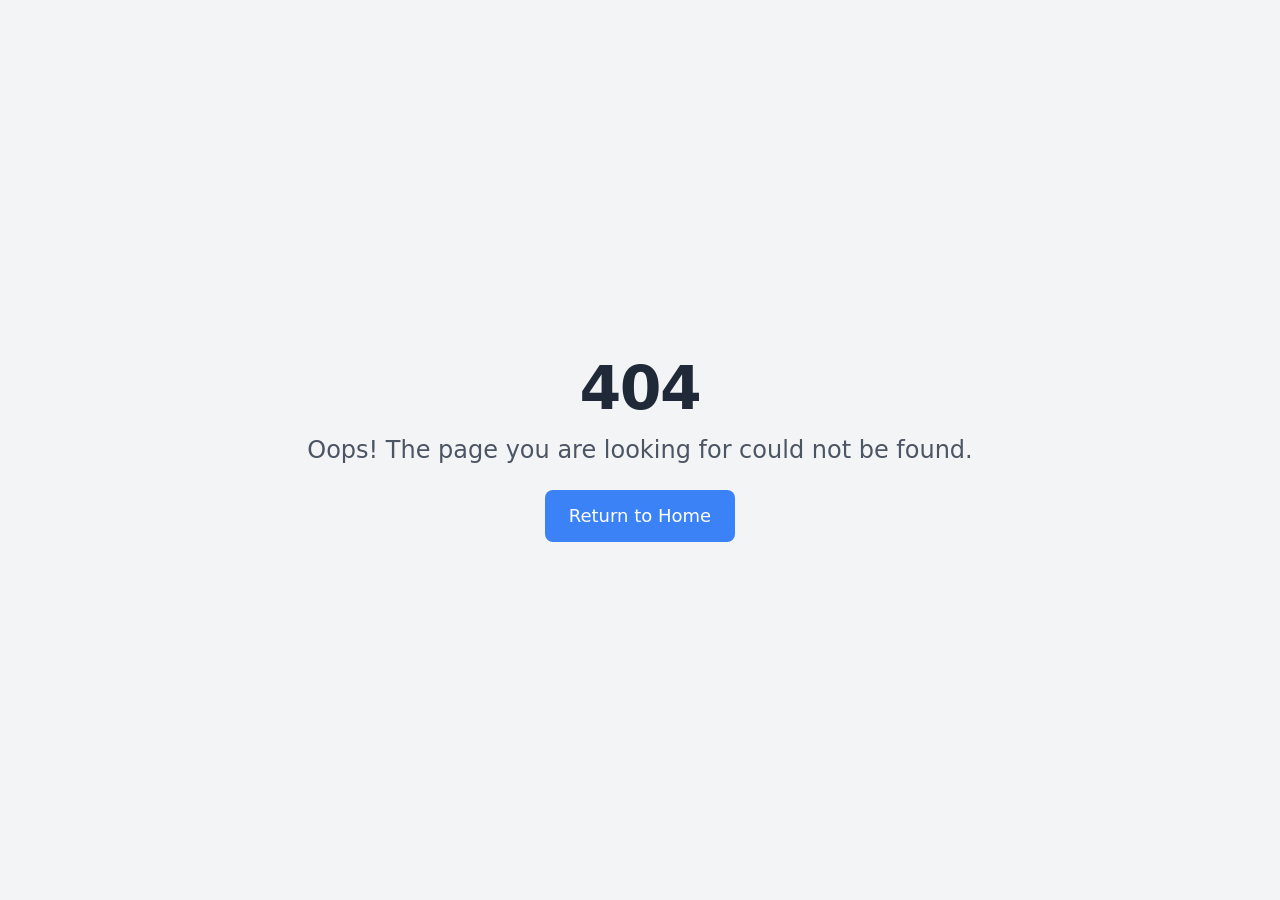
<file: index.html>
<!DOCTYPE html>
<html lang="en">

<head>
  <!-- Meta Information -->
  <meta charset="UTF-8" />
  <meta name="viewport" content="width=device-width, initial-scale=1.0" />
  <meta name="theme-color" content="#fcc62d" />
  <meta http-equiv="X-UA-Compatible" content="IE=edge" />
  <meta name="robots" content="index, follow" />
  <meta name="googlebot" content="index, follow" />
  <meta name="google" content="notranslate" />
  <meta name="rating" content="general" />
  <meta name="distribution" content="global" />
  <meta name="language" content="en" />
  <meta name="coverage" content="Worldwide" />
  <meta name="revisit-after" content="1 days" />

  <title>EllowDigital | Empowering Digital Transformation for Businesses</title>

  <!-- SEO Meta Tags -->
  <meta name="description"
    content="EllowDigital specializes in digital transformation, offering SEO services, web development, UI/UX design, and digital marketing solutions to boost your business growth." />
  <meta name="keywords"
    content="EllowDigital, Digital Transformation, SEO Services, Web Development, UI/UX Design, Digital Marketing, Business Growth, Online Strategy" />
  <meta name="author" content="EllowDigital" />
  <link rel="canonical" href="https://ellowdigitals.me/" />

  <!-- Additional SEO and Social Meta Tags -->
  <meta name="referrer" content="no-referrer-when-downgrade" />
  <meta name="copyright" content="© 2025 EllowDigital" />
  <meta name="abstract"
    content="EllowDigital specializes in digital transformation, web development, SEO, and marketing solutions." />
  <meta name="subject" content="Digital Transformation, SEO, Web Development, Business Growth" />
  <meta name="classification" content="Digital Services, Technology, SEO, Web Development, Online Strategy" />
  <meta name="generator" content="Custom HTML" />

  <!-- Geolocation -->
  <meta name="geo.region" content="IN-UP" />
  <meta name="geo.placename" content="Lucknow" />
  <meta name="geo.position" content="26.8467;80.9462" />
  <meta name="ICBM" content="26.8467, 80.9462" />

  <!-- Mobile Web App Capabilities -->
  <meta name="apple-mobile-web-app-capable" content="yes" />
  <meta name="mobile-web-app-capable" content="yes" />
  <meta name="msapplication-TileColor" content="#fcc62d" />
  <meta name="theme-color" content="#fcc62d" />
  <link rel="alternate" hreflang="en" href="https://ellowdigitals.me/" />

  <!-- Pinterest Rich Pin -->
  <meta name="pinterest-rich-pin" content="true" />

  <!-- Open Graph Meta Tags (for social media sharing) -->
  <meta property="og:title" content="EllowDigital | Empowering Digital Transformation for Businesses" />
  <meta property="og:description"
    content="EllowDigital provides innovative digital transformation solutions like SEO, web development, and digital marketing services to help businesses thrive." />
  <meta property="og:image" content="https://ellowdigital.netlify.app/favicon/share.jpg" />
  <meta property="og:url" content="https://ellowdigitals.me/" />
  <meta property="og:type" content="website" />
  <meta property="og:site_name" content="EllowDigital" />

  <!-- Twitter Card Meta Tags -->
  <meta name="twitter:card" content="summary_large_image" />
  <meta name="twitter:title" content="EllowDigital | Empowering Digital Transformation for Businesses" />
  <meta name="twitter:description"
    content="EllowDigital provides cutting-edge digital transformation services such as SEO, web development, and digital marketing to accelerate your business growth." />
  <meta name="twitter:image" content="https://ellowdigital.netlify.app/favicon/share.jpg" />
  <meta name="twitter:site" content="@EllowDigital" />
  <meta name="twitter:creator" content="@EllowDigital" />

  <!-- Google Site Verification -->
  <meta name="google-site-verification" content="WMhKG8wyqadZSkX0PKIkyv--6CSGCaErWsG6j5pnV-Q" />

  <!-- JSON-LD Structured Data (Schema Markup for Search Engines) -->
  <script type="application/ld+json">
    {
      "@context": "https://schema.org",
      "@type": "Organization",
      "name": "EllowDigital",
      "url": "https://ellowdigitals.me",
      "logo": "https://ellowdigitals.netlify.app/assets/favicon/share.jpg",
      "sameAs": [
        "https://www.facebook.com/ellowdigitals",
        "https://twitter.com/ellowdigitals",
        "https://www.linkedin.com/company/ellowdigitals",
        "https://www.instagram.com/ellowdigitals"
      ],
      "description": "EllowDigital provides digital transformation services including SEO, web development, and digital marketing solutions designed to accelerate business growth."
    }
  </script>

  <!-- Favicon and App Icons -->
  <link rel="icon" href="/favicon/favicon.ico" />
  <link rel="apple-touch-icon" href="/favicon/apple-touch-icon.png" />
  <link rel="icon" type="image/png" sizes="32x32" href="/favicon/favicon-32x32.png" />
  <link rel="icon" type="image/png" sizes="16x16" href="/favicon/favicon-16x16.png" />
  <link rel="manifest" href="/favicon/site.webmanifest" />
  <link rel="stylesheet" href="/preloader.css" />
  <script type="module" crossorigin src="/assets/index-B-Ga_ZNG.js"></script>
  <link rel="stylesheet" crossorigin href="/assets/index-Blm3X7At.css">
</head>

<body>
  <div id="root"></div>

  <!-- Important Script Tags -->
  <script src="https://cdn.gpteng.co/gptengineer.js" type="module"></script>
</body>

</html>
</file>
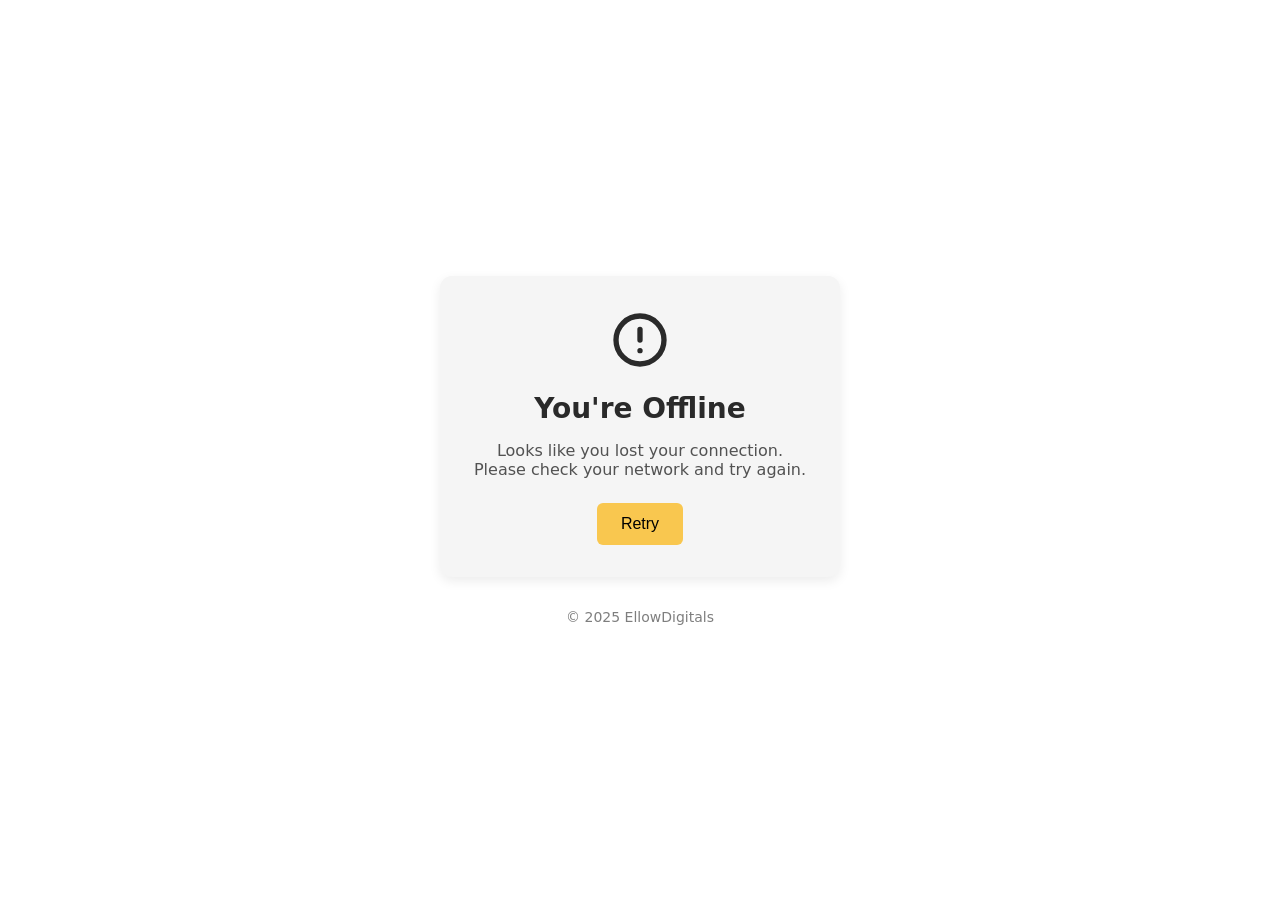
<file: offline.html>
<!DOCTYPE html>
<html lang="en">

<head>
    <meta charset="UTF-8" />
    <meta name="viewport" content="width=device-width, initial-scale=1.0" />
    <title>Offline - EllowDigitals</title>
    <style>
        :root {
            --bg: #ffffff;
            --text: #2a2a2a;
            --surface: #f5f5f5;
            --accent: #f9c74f;
            --accent-hover: #e4a800;
        }

        @media (prefers-color-scheme: dark) {
            :root {
                --bg: #121212;
                --text: #e0e0e0;
                --surface: #1e1e1e;
                --accent-hover: #ffd000;
            }
        }

        * {
            box-sizing: border-box;
        }

        body {
            margin: 0;
            padding: 0;
            font-family: system-ui, sans-serif;
            background-color: var(--bg);
            color: var(--text);
            display: flex;
            flex-direction: column;
            align-items: center;
            justify-content: center;
            min-height: 100vh;
            text-align: center;
            padding: 2rem;
        }

        .card {
            background: var(--surface);
            padding: 2rem;
            border-radius: 12px;
            box-shadow: 0 4px 12px rgba(0, 0, 0, 0.08);
            max-width: 400px;
            width: 100%;
        }

        .icon {
            width: 64px;
            height: 64px;
            margin-bottom: 1rem;
        }

        h1 {
            font-size: 1.75rem;
            margin: 0 0 0.5rem;
        }

        p {
            font-size: 1rem;
            color: var(--text);
            opacity: 0.8;
            margin-bottom: 1.5rem;
        }

        button {
            background: var(--accent);
            color: #000;
            border: none;
            padding: 0.75rem 1.5rem;
            border-radius: 6px;
            font-size: 1rem;
            cursor: pointer;
            transition: background 0.3s ease;
        }

        button:hover {
            background: var(--accent-hover);
        }

        footer {
            margin-top: 2rem;
            font-size: 0.875rem;
            opacity: 0.6;
        }
    </style>
</head>

<body>

    <div class="card">
        <svg class="icon" xmlns="http://www.w3.org/2000/svg" fill="none" viewBox="0 0 24 24" stroke="currentColor">
            <path stroke-linecap="round" stroke-linejoin="round" stroke-width="2"
                d="M12 8v4m0 4h.01M21 12A9 9 0 1 1 3 12a9 9 0 0 1 18 0z" />
        </svg>
        <h1>You're Offline</h1>
        <p>Looks like you lost your connection. Please check your network and try again.</p>
        <button onclick="location.reload()">Retry</button>
    </div>

    <footer>&copy; 2025 EllowDigitals</footer>

</body>

</html>
</file>
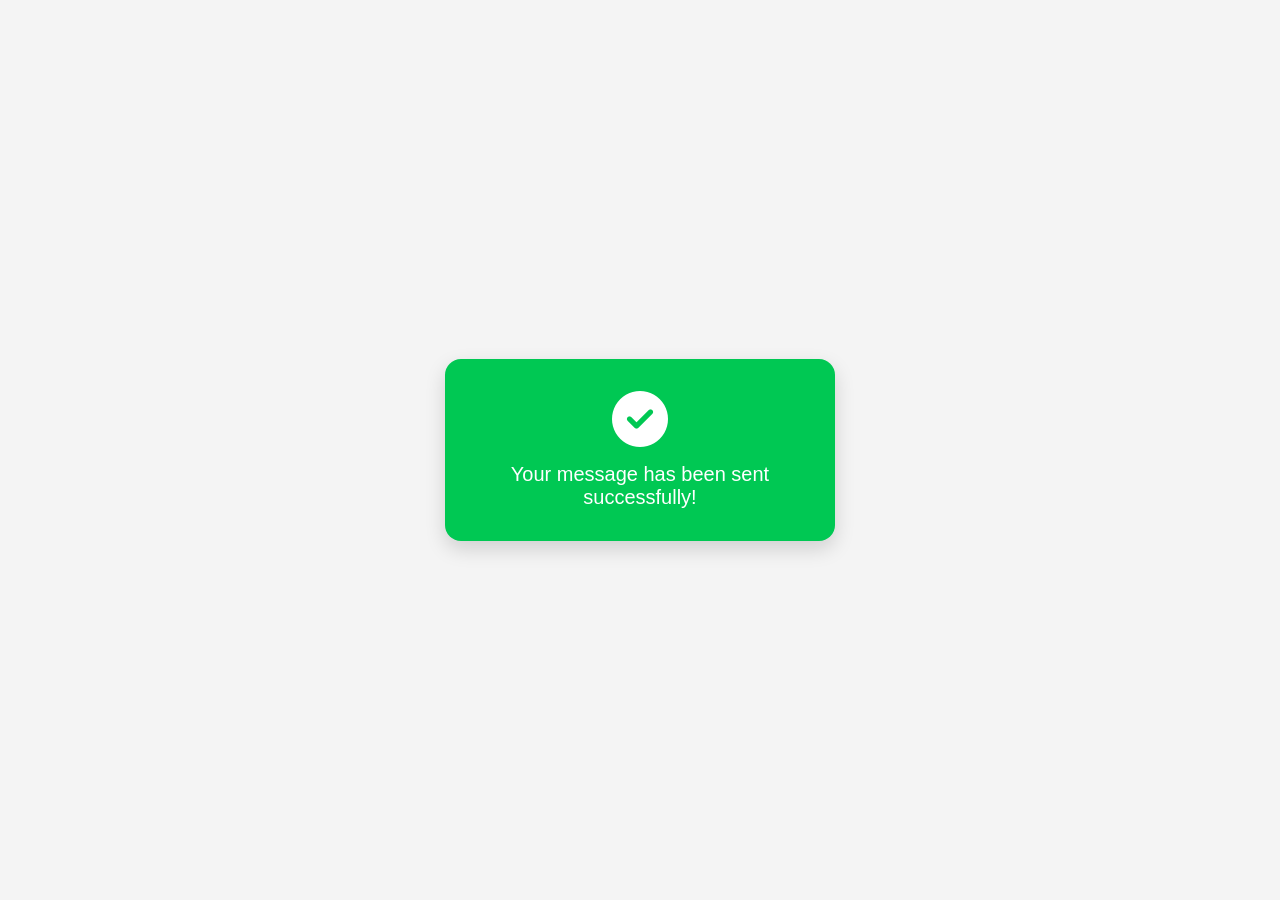
<file: assets/success.html>
<!DOCTYPE html>
<html lang="en">

<head>
    <meta charset="UTF-8" />
    <meta name="viewport" content="width=device-width, initial-scale=1.0" />
    <title>Message Sent Successfully | EllowDigitals</title>

    <!-- SEO + Meta -->
    <meta name="description"
        content="Your message has been successfully sent to EllowDigitals. We will get back to you shortly." />
    <meta name="robots" content="noindex, follow" />
    <meta name="theme-color" content="#00c853" />
    <link rel="canonical" href="https://ellowdigitals.me/assets/pages/success.html" />

    <!-- Preload Fonts for Performance -->
    <link rel="preload" href="https://fonts.googleapis.com/css2?family=Roboto:wght@400;500&display=swap" as="style">

    <!-- FontAwesome -->
    <link rel="stylesheet" href="https://cdnjs.cloudflare.com/ajax/libs/font-awesome/6.7.2/css/all.min.css"
        integrity="sha512-Evv84Mr4kqVGRNSgIGL/F/aIDqQb7xQ2vcrdIwxfjThSH8CSR7PBEakCr51Ck+w+/U6swU2Im1vVX0SVk9ABhg=="
        crossorigin="anonymous" referrerpolicy="no-referrer" />

    <style>
        :root {
            --primary: #00c853;
            --bg: #f4f4f4;
            --font: "Roboto", sans-serif;
        }

        * {
            margin: 0;
            padding: 0;
            box-sizing: border-box;
        }

        html,
        body {
            height: 100%;
            font-family: var(--font);
            background-color: var(--bg);
            color: #333;
            display: flex;
            justify-content: center;
            align-items: center;
            overflow: hidden;
        }

        .wrapper {
            text-align: center;
            padding: 2rem;
            max-width: 90%;
        }

        .success-message {
            background: var(--primary);
            color: #fff;
            padding: 2rem;
            border-radius: 1rem;
            box-shadow: 0 8px 20px rgba(0, 0, 0, 0.15);
            animation: fadeIn 0.6s ease forwards;
        }

        .success-message i {
            font-size: 3.5rem;
            margin-bottom: 1rem;
            animation: popIn 0.5s ease;
        }

        .success-message p {
            font-size: 1.25rem;
            font-weight: 500;
        }

        .loader-wrapper {
            display: none;
            flex-direction: column;
            align-items: center;
            justify-content: center;
            gap: 1rem;
        }

        .loader {
            width: 50px;
            height: 50px;
            border: 5px solid #e0e0e0;
            border-top: 5px solid var(--primary);
            border-radius: 50%;
            animation: spin 1s linear infinite;
        }

        .loader-text {
            font-size: 1rem;
            color: #555;
        }

        @keyframes fadeIn {
            from {
                opacity: 0;
                transform: translateY(30px);
            }

            to {
                opacity: 1;
                transform: translateY(0);
            }
        }

        @keyframes popIn {
            from {
                transform: scale(0.6);
                opacity: 0;
            }

            to {
                transform: scale(1);
                opacity: 1;
            }
        }

        @keyframes spin {
            to {
                transform: rotate(360deg);
            }
        }

        /* Responsive */
        @media (max-width: 600px) {
            .success-message {
                padding: 1.5rem;
            }

            .success-message p {
                font-size: 1rem;
            }

            .success-message i {
                font-size: 2.5rem;
            }

            .loader {
                width: 40px;
                height: 40px;
            }
        }
    </style>
</head>

<body>
    <div class="wrapper">
        <div class="success-message" id="successMessage" role="alert" aria-live="polite">
            <i class="fas fa-check-circle" aria-hidden="true"></i>
            <p>Your message has been sent successfully!</p>
        </div>

        <div class="loader-wrapper" id="loaderWrapper" aria-hidden="true">
            <div class="loader" role="status" aria-label="Loading spinner"></div>
            <div class="loader-text">Redirecting to homepage...</div>
        </div>
    </div>

    <script>
        window.addEventListener("DOMContentLoaded", () => {
            const successMessage = document.getElementById("successMessage");
            const loaderWrapper = document.getElementById("loaderWrapper");

            setTimeout(() => {
                successMessage.style.display = "none";
                loaderWrapper.style.display = "flex";

                setTimeout(() => {
                    window.location.href = "https://ellowdigitals.me/"; // Redirect to your homepage
                }, 2000);
            }, 3000);
        });
    </script>
</body>

</html>
</file>
<file: preloader.css>
/* ============================= */
/*         Preloader Styles     */
/* ============================= */

#preloader {
    position: fixed;
    inset: 0;
    width: 100%;
    height: 100%;
    background-color: rgba(0, 0, 0, 0.8); /* Slight transparency for better visibility */
    display: flex;
    justify-content: center;
    align-items: center;
    z-index: 9999;
    overflow: hidden;
    transition: opacity 0.4s ease-in-out, visibility 0.4s ease-in-out;
    backdrop-filter: blur(8px);
    animation: fadeInPreloader 1.2s ease-in-out forwards;
}

@keyframes fadeInPreloader {
    0% {
        opacity: 0;
        transform: scale(0.9);
    }
    100% {
        opacity: 1;
        transform: scale(1);
    }
}

#preloader.hidden {
    opacity: 0;
    visibility: hidden;
    z-index: -1;
    transform: scale(1.05);
    transition: opacity 0.4s ease, transform 0.4s ease, visibility 0.4s ease;
}

/* ============================= */
/*     Shared Spinner Styles     */
/* ============================= */

.spinner {
    position: relative;
    display: flex;
    justify-content: center;
    align-items: center;
    transform-origin: center;
}

/* ============================ */
/* Desktop Preloader Animation */
/* ============================ */

.desktop-preloader .spinner {
    animation: rotateDesktopSpinner 2.5s linear infinite;
}

@keyframes rotateDesktopSpinner {
    0% {
        transform: rotate(0deg);
    }
    100% {
        transform: rotate(360deg);
    }
}

.desktop-preloader .circle {
    position: absolute;
    width: 120px;
    height: 120px;
    border: 6px solid transparent;
    border-top-color: #ffffff;
    border-radius: 50%;
    animation: rotateCircleDesktop 1.5s ease-in-out infinite;
}

@keyframes rotateCircleDesktop {
    from {
        transform: rotate(0deg);
    }
    to {
        transform: rotate(360deg);
    }
}

.desktop-preloader .preloader-text {
    color: #ffffff;
    font-size: 3rem;
    font-weight: 700;
    margin-top: 2.5rem;
    font-family: "Roboto", sans-serif;
    letter-spacing: 0.1rem;
    text-align: center;
    animation: fadeInOutText 3s ease-in-out infinite;
}

/* ============================ */
/* Mobile Preloader Animation  */
/* ============================ */

.mobile-preloader .spinner {
    animation: rotateMobileSpinner 2.5s linear infinite;
}

@keyframes rotateMobileSpinner {
    0% {
        transform: rotate(0deg);
    }
    100% {
        transform: rotate(360deg);
    }
}

.mobile-preloader .circle {
    position: absolute;
    width: 70px;
    height: 70px;
    border: 4px solid transparent;
    border-top-color: #ffffff;
    border-radius: 50%;
    animation: rotateCircleMobile 1.5s ease-in-out infinite;
}

@keyframes rotateCircleMobile {
    from {
        transform: rotate(0deg);
    }
    to {
        transform: rotate(360deg);
    }
}

.mobile-preloader .preloader-text {
    color: #ffffff;
    font-size: 1.8rem;
    font-weight: 500;
    margin-top: 1rem;
    font-family: "Roboto", sans-serif;
    text-align: center;
    animation: fadeInOutTextMobile 2.5s ease-in-out infinite;
}

/* ============================ */
/* Text Animations              */
/* ============================ */

@keyframes fadeInOutText {
    0%, 100% {
        opacity: 0.8;
    }
    50% {
        opacity: 1;
    }
}

@keyframes fadeInOutTextMobile {
    0%, 100% {
        opacity: 0.8;
    }
    50% {
        opacity: 1;
    }
}

@keyframes letterAnimation {
    0% {
        transform: scale(1);
        opacity: 0.8;
    }
    100% {
        transform: scale(1.4);
        opacity: 1;
    }
}

.preloader-text span {
    display: inline-block;
    animation: letterAnimation 1.8s ease-in-out infinite alternate;
}

/* ============================= */
/*     Responsive Adjustments    */
/* ============================= */

@media (min-width: 768px) {
    .desktop-preloader .spinner .circle {
        width: 140px;
        height: 140px;
    }

    .desktop-preloader .preloader-text {
        font-size: 3.5rem;
    }

    .desktop-preloader .preloader-text span {
        font-size: 1.2em;
        color: #ffffff;
    }
}

@media (max-width: 767px) {
    .mobile-preloader .spinner .circle {
        width: 90px;
        height: 90px;
    }

    .mobile-preloader .preloader-text {
        font-size: 2.2rem;
    }

    .mobile-preloader .preloader-text span {
        font-size: 1.6rem;
    }
}

@media (max-width: 480px) {
    .mobile-preloader .spinner .circle {
        width: 50px;
        height: 50px;
    }

    .mobile-preloader .preloader-text {
        font-size: 1.5rem;
    }
}
</file>
<file: assets/index-Blm3X7At.css>
*,:before,:after{--tw-border-spacing-x: 0;--tw-border-spacing-y: 0;--tw-translate-x: 0;--tw-translate-y: 0;--tw-rotate: 0;--tw-skew-x: 0;--tw-skew-y: 0;--tw-scale-x: 1;--tw-scale-y: 1;--tw-pan-x: ;--tw-pan-y: ;--tw-pinch-zoom: ;--tw-scroll-snap-strictness: proximity;--tw-gradient-from-position: ;--tw-gradient-via-position: ;--tw-gradient-to-position: ;--tw-ordinal: ;--tw-slashed-zero: ;--tw-numeric-figure: ;--tw-numeric-spacing: ;--tw-numeric-fraction: ;--tw-ring-inset: ;--tw-ring-offset-width: 0px;--tw-ring-offset-color: #fff;--tw-ring-color: rgb(59 130 246 / .5);--tw-ring-offset-shadow: 0 0 #0000;--tw-ring-shadow: 0 0 #0000;--tw-shadow: 0 0 #0000;--tw-shadow-colored: 0 0 #0000;--tw-blur: ;--tw-brightness: ;--tw-contrast: ;--tw-grayscale: ;--tw-hue-rotate: ;--tw-invert: ;--tw-saturate: ;--tw-sepia: ;--tw-drop-shadow: ;--tw-backdrop-blur: ;--tw-backdrop-brightness: ;--tw-backdrop-contrast: ;--tw-backdrop-grayscale: ;--tw-backdrop-hue-rotate: ;--tw-backdrop-invert: ;--tw-backdrop-opacity: ;--tw-backdrop-saturate: ;--tw-backdrop-sepia: ;--tw-contain-size: ;--tw-contain-layout: ;--tw-contain-paint: ;--tw-contain-style: }::backdrop{--tw-border-spacing-x: 0;--tw-border-spacing-y: 0;--tw-translate-x: 0;--tw-translate-y: 0;--tw-rotate: 0;--tw-skew-x: 0;--tw-skew-y: 0;--tw-scale-x: 1;--tw-scale-y: 1;--tw-pan-x: ;--tw-pan-y: ;--tw-pinch-zoom: ;--tw-scroll-snap-strictness: proximity;--tw-gradient-from-position: ;--tw-gradient-via-position: ;--tw-gradient-to-position: ;--tw-ordinal: ;--tw-slashed-zero: ;--tw-numeric-figure: ;--tw-numeric-spacing: ;--tw-numeric-fraction: ;--tw-ring-inset: ;--tw-ring-offset-width: 0px;--tw-ring-offset-color: #fff;--tw-ring-color: rgb(59 130 246 / .5);--tw-ring-offset-shadow: 0 0 #0000;--tw-ring-shadow: 0 0 #0000;--tw-shadow: 0 0 #0000;--tw-shadow-colored: 0 0 #0000;--tw-blur: ;--tw-brightness: ;--tw-contrast: ;--tw-grayscale: ;--tw-hue-rotate: ;--tw-invert: ;--tw-saturate: ;--tw-sepia: ;--tw-drop-shadow: ;--tw-backdrop-blur: ;--tw-backdrop-brightness: ;--tw-backdrop-contrast: ;--tw-backdrop-grayscale: ;--tw-backdrop-hue-rotate: ;--tw-backdrop-invert: ;--tw-backdrop-opacity: ;--tw-backdrop-saturate: ;--tw-backdrop-sepia: ;--tw-contain-size: ;--tw-contain-layout: ;--tw-contain-paint: ;--tw-contain-style: }*,:before,:after{box-sizing:border-box;border-width:0;border-style:solid;border-color:#e5e7eb}:before,:after{--tw-content: ""}html,:host{line-height:1.5;-webkit-text-size-adjust:100%;-moz-tab-size:4;-o-tab-size:4;tab-size:4;font-family:ui-sans-serif,system-ui,sans-serif,"Apple Color Emoji","Segoe UI Emoji",Segoe UI Symbol,"Noto Color Emoji";font-feature-settings:normal;font-variation-settings:normal;-webkit-tap-highlight-color:transparent}body{margin:0;line-height:inherit}hr{height:0;color:inherit;border-top-width:1px}abbr:where([title]){-webkit-text-decoration:underline dotted;text-decoration:underline dotted}h1,h2,h3,h4,h5,h6{font-size:inherit;font-weight:inherit}a{color:inherit;text-decoration:inherit}b,strong{font-weight:bolder}code,kbd,samp,pre{font-family:ui-monospace,SFMono-Regular,Menlo,Monaco,Consolas,Liberation Mono,Courier New,monospace;font-feature-settings:normal;font-variation-settings:normal;font-size:1em}small{font-size:80%}sub,sup{font-size:75%;line-height:0;position:relative;vertical-align:baseline}sub{bottom:-.25em}sup{top:-.5em}table{text-indent:0;border-color:inherit;border-collapse:collapse}button,input,optgroup,select,textarea{font-family:inherit;font-feature-settings:inherit;font-variation-settings:inherit;font-size:100%;font-weight:inherit;line-height:inherit;letter-spacing:inherit;color:inherit;margin:0;padding:0}button,select{text-transform:none}button,input:where([type=button]),input:where([type=reset]),input:where([type=submit]){-webkit-appearance:button;background-color:transparent;background-image:none}:-moz-focusring{outline:auto}:-moz-ui-invalid{box-shadow:none}progress{vertical-align:baseline}::-webkit-inner-spin-button,::-webkit-outer-spin-button{height:auto}[type=search]{-webkit-appearance:textfield;outline-offset:-2px}::-webkit-search-decoration{-webkit-appearance:none}::-webkit-file-upload-button{-webkit-appearance:button;font:inherit}summary{display:list-item}blockquote,dl,dd,h1,h2,h3,h4,h5,h6,hr,figure,p,pre{margin:0}fieldset{margin:0;padding:0}legend{padding:0}ol,ul,menu{list-style:none;margin:0;padding:0}dialog{padding:0}textarea{resize:vertical}input::-moz-placeholder,textarea::-moz-placeholder{opacity:1;color:#9ca3af}input::placeholder,textarea::placeholder{opacity:1;color:#9ca3af}button,[role=button]{cursor:pointer}:disabled{cursor:default}img,svg,video,canvas,audio,iframe,embed,object{display:block;vertical-align:middle}img,video{max-width:100%;height:auto}[hidden]:where(:not([hidden=until-found])){display:none}:root{--background: #121212;--foreground: #f6f6f6;--card: #191919;--card-foreground: #ffd700;--popover: #191919;--popover-foreground: #ffd700;--primary: #ffd700;--primary-foreground: #121212;--secondary: #222222;--secondary-foreground: #ffd700;--muted: #353535;--muted-foreground: #bbbbbb;--accent: #ffd700;--accent-foreground: #121212;--destructive: #b91c1c;--destructive-foreground: #fff;--border: #222222;--input: #222222;--ring: #ffd700;--radius: .5rem;--sidebar-background: #191919;--sidebar-foreground: #ffd700;--sidebar-primary: #ffd700;--sidebar-primary-foreground: #191919;--sidebar-accent: #ffdf00;--sidebar-accent-foreground: #191919;--sidebar-border: #353535;--sidebar-ring: #ffd700;--brand-gold: #ffd700;--brand-yellow: #ffdf00}*{--tw-border-opacity: 1;border-color:rgb(34 34 34 / var(--tw-border-opacity, 1))}html{scroll-behavior:smooth}body{overflow-x:hidden;--tw-bg-opacity: 1;background-color:rgb(18 18 18 / var(--tw-bg-opacity, 1));font-family:ui-sans-serif,system-ui,sans-serif,"Apple Color Emoji","Segoe UI Emoji",Segoe UI Symbol,"Noto Color Emoji";--tw-text-opacity: 1;color:rgb(246 246 246 / var(--tw-text-opacity, 1));will-change:scroll-position;text-rendering:optimizeLegibility;-webkit-font-smoothing:antialiased;-moz-osx-font-smoothing:grayscale}h1,h2,h3,h4,h5,h6{letter-spacing:-.025em}:focus-visible{outline:2px solid transparent;outline-offset:2px;--tw-ring-offset-shadow: var(--tw-ring-inset) 0 0 0 var(--tw-ring-offset-width) var(--tw-ring-offset-color);--tw-ring-shadow: var(--tw-ring-inset) 0 0 0 calc(2px + var(--tw-ring-offset-width)) var(--tw-ring-color);box-shadow:var(--tw-ring-offset-shadow),var(--tw-ring-shadow),var(--tw-shadow, 0 0 #0000);--tw-ring-color: rgb(255 223 0 / .7)}.container{width:100%;margin-right:auto;margin-left:auto;padding-right:2rem;padding-left:2rem}@media (min-width: 1400px){.container{max-width:1400px}}.gradient-text{background-image:linear-gradient(to right,var(--tw-gradient-stops));--tw-gradient-from: #FFD700 var(--tw-gradient-from-position);--tw-gradient-to: rgb(255 215 0 / 0) var(--tw-gradient-to-position);--tw-gradient-stops: var(--tw-gradient-from), var(--tw-gradient-to);--tw-gradient-to: #FFDF00 var(--tw-gradient-to-position);-webkit-background-clip:text;background-clip:text;color:transparent;text-shadow:0 0 30px rgba(255,215,0,.2)}.section-container{margin-left:auto;margin-right:auto;max-width:80rem;padding:3rem 1rem}@media (min-width: 640px){.section-container{padding:4rem 1.5rem}}@media (min-width: 768px){.section-container{padding:5rem 2rem}}@media (min-width: 1024px){.section-container{padding-top:6rem;padding-bottom:6rem}}.section-title{margin-bottom:1.5rem;text-align:center;font-size:1.5rem;line-height:2rem;font-weight:700;--tw-text-opacity: 1;color:rgb(246 246 246 / var(--tw-text-opacity, 1))}@media (min-width: 640px){.section-title{font-size:1.875rem;line-height:2.25rem}}@media (min-width: 768px){.section-title{margin-bottom:2rem;font-size:2.25rem;line-height:2.5rem}}.section-title{letter-spacing:-.02em}.card-hover{position:relative;transform:translate(var(--tw-translate-x),var(--tw-translate-y)) rotate(var(--tw-rotate)) skew(var(--tw-skew-x)) skewY(var(--tw-skew-y)) scaleX(var(--tw-scale-x)) scaleY(var(--tw-scale-y));transition-property:all;transition-timing-function:cubic-bezier(.4,0,.2,1);transition-duration:.3s;animation-duration:.3s}.card-hover:hover{--tw-translate-y: -.5rem;transform:translate(var(--tw-translate-x),var(--tw-translate-y)) rotate(var(--tw-rotate)) skew(var(--tw-skew-x)) skewY(var(--tw-skew-y)) scaleX(var(--tw-scale-x)) scaleY(var(--tw-scale-y));--tw-shadow: 0 20px 30px -15px rgba(0, 0, 0, .2);--tw-shadow-colored: 0 20px 30px -15px var(--tw-shadow-color);box-shadow:var(--tw-ring-offset-shadow, 0 0 #0000),var(--tw-ring-shadow, 0 0 #0000),var(--tw-shadow)}.card-hover:after{content:"";position:absolute;top:0;right:0;bottom:0;left:0;border-radius:.75rem;background-image:linear-gradient(to top,var(--tw-gradient-stops));--tw-gradient-from: rgb(255 223 0 / .1) var(--tw-gradient-from-position);--tw-gradient-to: rgb(255 223 0 / 0) var(--tw-gradient-to-position);--tw-gradient-stops: var(--tw-gradient-from), var(--tw-gradient-to);--tw-gradient-to: transparent var(--tw-gradient-to-position);opacity:0;transition-property:opacity;transition-timing-function:cubic-bezier(.4,0,.2,1);transition-duration:.3s;animation-duration:.3s}.card-hover:hover:after{opacity:1}.hover-scale{transition-property:transform;transition-timing-function:cubic-bezier(.4,0,.2,1);transition-duration:.3s;animation-duration:.3s}.hover-scale:hover{--tw-scale-x: 1.05;--tw-scale-y: 1.05;transform:translate(var(--tw-translate-x),var(--tw-translate-y)) rotate(var(--tw-rotate)) skew(var(--tw-skew-x)) skewY(var(--tw-skew-y)) scaleX(var(--tw-scale-x)) scaleY(var(--tw-scale-y))}.glass-effect{border-width:1px;border-color:#ffffff1a;background-color:#0006;--tw-shadow: 0 4px 6px -1px rgb(0 0 0 / .1), 0 2px 4px -2px rgb(0 0 0 / .1);--tw-shadow-colored: 0 4px 6px -1px var(--tw-shadow-color), 0 2px 4px -2px var(--tw-shadow-color);box-shadow:var(--tw-ring-offset-shadow, 0 0 #0000),var(--tw-ring-shadow, 0 0 #0000),var(--tw-shadow);--tw-backdrop-blur: blur(12px);-webkit-backdrop-filter:var(--tw-backdrop-blur) var(--tw-backdrop-brightness) var(--tw-backdrop-contrast) var(--tw-backdrop-grayscale) var(--tw-backdrop-hue-rotate) var(--tw-backdrop-invert) var(--tw-backdrop-opacity) var(--tw-backdrop-saturate) var(--tw-backdrop-sepia);backdrop-filter:var(--tw-backdrop-blur) var(--tw-backdrop-brightness) var(--tw-backdrop-contrast) var(--tw-backdrop-grayscale) var(--tw-backdrop-hue-rotate) var(--tw-backdrop-invert) var(--tw-backdrop-opacity) var(--tw-backdrop-saturate) var(--tw-backdrop-sepia)}.neo-effect{border-width:1px;border-color:#22222280;--tw-bg-opacity: 1;background-color:rgb(25 25 25 / var(--tw-bg-opacity, 1));--tw-shadow: .25rem .25rem 1rem rgba(0,0,0,.8),-.25rem -.25rem 1rem rgba(255,255,255,.03);--tw-shadow-colored: .25rem .25rem 1rem var(--tw-shadow-color), -.25rem -.25rem 1rem var(--tw-shadow-color);box-shadow:var(--tw-ring-offset-shadow, 0 0 #0000),var(--tw-ring-shadow, 0 0 #0000),var(--tw-shadow)}.morph-shape{position:absolute;z-index:-10;opacity:.7;--tw-blur: blur(24px);filter:var(--tw-blur) var(--tw-brightness) var(--tw-contrast) var(--tw-grayscale) var(--tw-hue-rotate) var(--tw-invert) var(--tw-saturate) var(--tw-sepia) var(--tw-drop-shadow);animation:morph 25s linear infinite alternate}.reveal-animate{opacity:0;transform:translateY(20px);transition:all .7s cubic-bezier(.16,1,.3,1)}.reveal-animate.revealed{opacity:1;transform:translateY(0)}.sr-only{position:absolute;width:1px;height:1px;padding:0;margin:-1px;overflow:hidden;clip:rect(0,0,0,0);white-space:nowrap;border-width:0}.pointer-events-none{pointer-events:none}.pointer-events-auto{pointer-events:auto}.\!visible{visibility:visible!important}.visible{visibility:visible}.invisible{visibility:hidden}.static{position:static}.fixed{position:fixed}.absolute{position:absolute}.relative{position:relative}.-inset-1{top:-.25rem;right:-.25rem;bottom:-.25rem;left:-.25rem}.-inset-2{top:-.5rem;right:-.5rem;bottom:-.5rem;left:-.5rem}.-inset-4{top:-1rem;right:-1rem;bottom:-1rem;left:-1rem}.inset-0{top:0;right:0;bottom:0;left:0}.inset-x-0{left:0;right:0}.inset-y-0{top:0;bottom:0}.-bottom-12{bottom:-3rem}.-left-12{left:-3rem}.-left-8{left:-2rem}.-right-12{right:-3rem}.-right-3{right:-.75rem}.-right-6{right:-1.5rem}.-top-1\/4{top:-25%}.-top-10{top:-2.5rem}.-top-12{top:-3rem}.bottom-0{bottom:0}.bottom-1\/3{bottom:33.333333%}.bottom-1\/4{bottom:25%}.bottom-10{bottom:2.5rem}.bottom-3{bottom:.75rem}.bottom-8{bottom:2rem}.bottom-\[17px\]{bottom:17px}.bottom-\[24px\]{bottom:24px}.bottom-\[37px\]{bottom:37px}.left-0{left:0}.left-1{left:.25rem}.left-1\/2{left:50%}.left-1\/3{left:33.333333%}.left-1\/4{left:25%}.left-2{left:.5rem}.left-3{left:.75rem}.left-4{left:1rem}.left-\[50\%\]{left:50%}.right-0{right:0}.right-1{right:.25rem}.right-1\/3{right:33.333333%}.right-1\/4{right:25%}.right-2{right:.5rem}.right-3{right:.75rem}.right-4{right:1rem}.top-0{top:0}.top-1\.5{top:.375rem}.top-1\/2{top:50%}.top-1\/3{top:33.333333%}.top-1\/4{top:25%}.top-10{top:2.5rem}.top-2{top:.5rem}.top-2\/3{top:66.666667%}.top-3\.5{top:.875rem}.top-4{top:1rem}.top-8{top:2rem}.top-\[1px\]{top:1px}.top-\[50\%\]{top:50%}.top-\[60\%\]{top:60%}.top-full{top:100%}.-z-10{z-index:-10}.z-0{z-index:0}.z-10{z-index:10}.z-20{z-index:20}.z-40{z-index:40}.z-50{z-index:50}.z-\[100\]{z-index:100}.z-\[1\]{z-index:1}.order-1{order:1}.order-2{order:2}.-mx-1{margin-left:-.25rem;margin-right:-.25rem}.mx-2{margin-left:.5rem;margin-right:.5rem}.mx-3\.5{margin-left:.875rem;margin-right:.875rem}.mx-auto{margin-left:auto;margin-right:auto}.my-0\.5{margin-top:.125rem;margin-bottom:.125rem}.my-1{margin-top:.25rem;margin-bottom:.25rem}.-ml-4{margin-left:-1rem}.-mt-1{margin-top:-.25rem}.-mt-4{margin-top:-1rem}.mb-0{margin-bottom:0}.mb-1{margin-bottom:.25rem}.mb-10{margin-bottom:2.5rem}.mb-12{margin-bottom:3rem}.mb-16{margin-bottom:4rem}.mb-2{margin-bottom:.5rem}.mb-20{margin-bottom:5rem}.mb-3{margin-bottom:.75rem}.mb-4{margin-bottom:1rem}.mb-5{margin-bottom:1.25rem}.mb-6{margin-bottom:1.5rem}.mb-8{margin-bottom:2rem}.ml-1{margin-left:.25rem}.ml-2{margin-left:.5rem}.ml-4{margin-left:1rem}.ml-8{margin-left:2rem}.ml-auto{margin-left:auto}.mr-1{margin-right:.25rem}.mr-2{margin-right:.5rem}.mr-4{margin-right:1rem}.mt-0\.5{margin-top:.125rem}.mt-1{margin-top:.25rem}.mt-1\.5{margin-top:.375rem}.mt-10{margin-top:2.5rem}.mt-12{margin-top:3rem}.mt-2{margin-top:.5rem}.mt-20{margin-top:5rem}.mt-24{margin-top:6rem}.mt-4{margin-top:1rem}.mt-6{margin-top:1.5rem}.mt-7{margin-top:1.75rem}.mt-8{margin-top:2rem}.mt-auto{margin-top:auto}.line-clamp-4{overflow:hidden;display:-webkit-box;-webkit-box-orient:vertical;-webkit-line-clamp:4}.block{display:block}.inline-block{display:inline-block}.flex{display:flex}.inline-flex{display:inline-flex}.table{display:table}.grid{display:grid}.hidden{display:none}.aspect-square{aspect-ratio:1 / 1}.aspect-video{aspect-ratio:16 / 9}.size-4{width:1rem;height:1rem}.h-0\.5{height:.125rem}.h-1{height:.25rem}.h-1\.5{height:.375rem}.h-10{height:2.5rem}.h-11{height:2.75rem}.h-12{height:3rem}.h-14{height:3.5rem}.h-16{height:4rem}.h-2{height:.5rem}.h-2\.5{height:.625rem}.h-20{height:5rem}.h-3{height:.75rem}.h-3\.5{height:.875rem}.h-4{height:1rem}.h-5{height:1.25rem}.h-56{height:14rem}.h-6{height:1.5rem}.h-64{height:16rem}.h-7{height:1.75rem}.h-72{height:18rem}.h-8{height:2rem}.h-80{height:20rem}.h-9{height:2.25rem}.h-96{height:24rem}.h-\[14px\]{height:14px}.h-\[18px\]{height:18px}.h-\[1px\]{height:1px}.h-\[240px\]{height:240px}.h-\[280px\]{height:280px}.h-\[8px\]{height:8px}.h-\[var\(--radix-navigation-menu-viewport-height\)\]{height:var(--radix-navigation-menu-viewport-height)}.h-\[var\(--radix-select-trigger-height\)\]{height:var(--radix-select-trigger-height)}.h-auto{height:auto}.h-full{height:100%}.h-px{height:1px}.h-svh{height:100svh}.max-h-96{max-height:24rem}.max-h-\[300px\]{max-height:300px}.max-h-screen{max-height:100vh}.min-h-0{min-height:0px}.min-h-\[120px\]{min-height:120px}.min-h-\[80px\]{min-height:80px}.min-h-screen{min-height:100vh}.min-h-svh{min-height:100svh}.w-0{width:0px}.w-1{width:.25rem}.w-10{width:2.5rem}.w-11{width:2.75rem}.w-12{width:3rem}.w-14{width:3.5rem}.w-16{width:4rem}.w-2{width:.5rem}.w-2\.5{width:.625rem}.w-20{width:5rem}.w-24{width:6rem}.w-3{width:.75rem}.w-3\.5{width:.875rem}.w-3\/4{width:75%}.w-4{width:1rem}.w-5{width:1.25rem}.w-56{width:14rem}.w-6{width:1.5rem}.w-64{width:16rem}.w-7{width:1.75rem}.w-72{width:18rem}.w-8{width:2rem}.w-80{width:20rem}.w-9{width:2.25rem}.w-96{width:24rem}.w-\[--sidebar-width\]{width:var(--sidebar-width)}.w-\[100px\]{width:100px}.w-\[1px\]{width:1px}.w-\[340px\]{width:340px}.w-\[350px\]{width:350px}.w-\[360px\]{width:360px}.w-\[420px\]{width:420px}.w-auto{width:auto}.w-full{width:100%}.w-max{width:-moz-max-content;width:max-content}.w-px{width:1px}.min-w-0{min-width:0px}.min-w-5{min-width:1.25rem}.min-w-\[12rem\]{min-width:12rem}.min-w-\[220px\]{min-width:220px}.min-w-\[320px\]{min-width:320px}.min-w-\[8rem\]{min-width:8rem}.min-w-\[var\(--radix-select-trigger-width\)\]{min-width:var(--radix-select-trigger-width)}.max-w-2xl{max-width:42rem}.max-w-4xl{max-width:56rem}.max-w-5xl{max-width:64rem}.max-w-6xl{max-width:72rem}.max-w-7xl{max-width:80rem}.max-w-\[--skeleton-width\]{max-width:var(--skeleton-width)}.max-w-lg{max-width:32rem}.max-w-max{max-width:-moz-max-content;max-width:max-content}.max-w-xl{max-width:36rem}.max-w-xs{max-width:20rem}.flex-1{flex:1 1 0%}.flex-\[2\]{flex:2}.flex-shrink-0,.shrink-0{flex-shrink:0}.flex-grow,.grow{flex-grow:1}.grow-0{flex-grow:0}.basis-full{flex-basis:100%}.caption-bottom{caption-side:bottom}.border-collapse{border-collapse:collapse}.-translate-x-1\/2{--tw-translate-x: -50%;transform:translate(var(--tw-translate-x),var(--tw-translate-y)) rotate(var(--tw-rotate)) skew(var(--tw-skew-x)) skewY(var(--tw-skew-y)) scaleX(var(--tw-scale-x)) scaleY(var(--tw-scale-y))}.-translate-x-px{--tw-translate-x: -1px;transform:translate(var(--tw-translate-x),var(--tw-translate-y)) rotate(var(--tw-rotate)) skew(var(--tw-skew-x)) skewY(var(--tw-skew-y)) scaleX(var(--tw-scale-x)) scaleY(var(--tw-scale-y))}.-translate-y-1\.5{--tw-translate-y: -.375rem;transform:translate(var(--tw-translate-x),var(--tw-translate-y)) rotate(var(--tw-rotate)) skew(var(--tw-skew-x)) skewY(var(--tw-skew-y)) scaleX(var(--tw-scale-x)) scaleY(var(--tw-scale-y))}.-translate-y-1\/2{--tw-translate-y: -50%;transform:translate(var(--tw-translate-x),var(--tw-translate-y)) rotate(var(--tw-rotate)) skew(var(--tw-skew-x)) skewY(var(--tw-skew-y)) scaleX(var(--tw-scale-x)) scaleY(var(--tw-scale-y))}.translate-x-\[-50\%\]{--tw-translate-x: -50%;transform:translate(var(--tw-translate-x),var(--tw-translate-y)) rotate(var(--tw-rotate)) skew(var(--tw-skew-x)) skewY(var(--tw-skew-y)) scaleX(var(--tw-scale-x)) scaleY(var(--tw-scale-y))}.translate-x-px{--tw-translate-x: 1px;transform:translate(var(--tw-translate-x),var(--tw-translate-y)) rotate(var(--tw-rotate)) skew(var(--tw-skew-x)) skewY(var(--tw-skew-y)) scaleX(var(--tw-scale-x)) scaleY(var(--tw-scale-y))}.translate-y-0{--tw-translate-y: 0px;transform:translate(var(--tw-translate-x),var(--tw-translate-y)) rotate(var(--tw-rotate)) skew(var(--tw-skew-x)) skewY(var(--tw-skew-y)) scaleX(var(--tw-scale-x)) scaleY(var(--tw-scale-y))}.translate-y-1\.5{--tw-translate-y: .375rem;transform:translate(var(--tw-translate-x),var(--tw-translate-y)) rotate(var(--tw-rotate)) skew(var(--tw-skew-x)) skewY(var(--tw-skew-y)) scaleX(var(--tw-scale-x)) scaleY(var(--tw-scale-y))}.translate-y-20{--tw-translate-y: 5rem;transform:translate(var(--tw-translate-x),var(--tw-translate-y)) rotate(var(--tw-rotate)) skew(var(--tw-skew-x)) skewY(var(--tw-skew-y)) scaleX(var(--tw-scale-x)) scaleY(var(--tw-scale-y))}.translate-y-4{--tw-translate-y: 1rem;transform:translate(var(--tw-translate-x),var(--tw-translate-y)) rotate(var(--tw-rotate)) skew(var(--tw-skew-x)) skewY(var(--tw-skew-y)) scaleX(var(--tw-scale-x)) scaleY(var(--tw-scale-y))}.translate-y-5{--tw-translate-y: 1.25rem;transform:translate(var(--tw-translate-x),var(--tw-translate-y)) rotate(var(--tw-rotate)) skew(var(--tw-skew-x)) skewY(var(--tw-skew-y)) scaleX(var(--tw-scale-x)) scaleY(var(--tw-scale-y))}.translate-y-6{--tw-translate-y: 1.5rem;transform:translate(var(--tw-translate-x),var(--tw-translate-y)) rotate(var(--tw-rotate)) skew(var(--tw-skew-x)) skewY(var(--tw-skew-y)) scaleX(var(--tw-scale-x)) scaleY(var(--tw-scale-y))}.translate-y-7{--tw-translate-y: 1.75rem;transform:translate(var(--tw-translate-x),var(--tw-translate-y)) rotate(var(--tw-rotate)) skew(var(--tw-skew-x)) skewY(var(--tw-skew-y)) scaleX(var(--tw-scale-x)) scaleY(var(--tw-scale-y))}.translate-y-\[-50\%\]{--tw-translate-y: -50%;transform:translate(var(--tw-translate-x),var(--tw-translate-y)) rotate(var(--tw-rotate)) skew(var(--tw-skew-x)) skewY(var(--tw-skew-y)) scaleX(var(--tw-scale-x)) scaleY(var(--tw-scale-y))}.-rotate-45{--tw-rotate: -45deg;transform:translate(var(--tw-translate-x),var(--tw-translate-y)) rotate(var(--tw-rotate)) skew(var(--tw-skew-x)) skewY(var(--tw-skew-y)) scaleX(var(--tw-scale-x)) scaleY(var(--tw-scale-y))}.rotate-45{--tw-rotate: 45deg;transform:translate(var(--tw-translate-x),var(--tw-translate-y)) rotate(var(--tw-rotate)) skew(var(--tw-skew-x)) skewY(var(--tw-skew-y)) scaleX(var(--tw-scale-x)) scaleY(var(--tw-scale-y))}.rotate-90{--tw-rotate: 90deg;transform:translate(var(--tw-translate-x),var(--tw-translate-y)) rotate(var(--tw-rotate)) skew(var(--tw-skew-x)) skewY(var(--tw-skew-y)) scaleX(var(--tw-scale-x)) scaleY(var(--tw-scale-y))}.scale-100{--tw-scale-x: 1;--tw-scale-y: 1;transform:translate(var(--tw-translate-x),var(--tw-translate-y)) rotate(var(--tw-rotate)) skew(var(--tw-skew-x)) skewY(var(--tw-skew-y)) scaleX(var(--tw-scale-x)) scaleY(var(--tw-scale-y))}.scale-90{--tw-scale-x: .9;--tw-scale-y: .9;transform:translate(var(--tw-translate-x),var(--tw-translate-y)) rotate(var(--tw-rotate)) skew(var(--tw-skew-x)) skewY(var(--tw-skew-y)) scaleX(var(--tw-scale-x)) scaleY(var(--tw-scale-y))}.transform{transform:translate(var(--tw-translate-x),var(--tw-translate-y)) rotate(var(--tw-rotate)) skew(var(--tw-skew-x)) skewY(var(--tw-skew-y)) scaleX(var(--tw-scale-x)) scaleY(var(--tw-scale-y))}.transform-none{transform:none}@keyframes bounce{0%,to{transform:translateY(-25%);animation-timing-function:cubic-bezier(.8,0,1,1)}50%{transform:none;animation-timing-function:cubic-bezier(0,0,.2,1)}}.animate-bounce{animation:bounce 1s infinite}@keyframes fade-in{0%{opacity:0;transform:translateY(10px)}to{opacity:1;transform:translateY(0)}}.animate-fade-in{animation:fade-in .6s ease-out}@keyframes float{0%,to{transform:translateY(0)}50%{transform:translateY(-10px)}}.animate-float{animation:float 6s ease-in-out infinite}@keyframes pulse{50%{opacity:.5}}.animate-pulse{animation:pulse 2s cubic-bezier(.4,0,.6,1) infinite}.cursor-default{cursor:default}.cursor-pointer{cursor:pointer}.touch-none{touch-action:none}.select-none{-webkit-user-select:none;-moz-user-select:none;user-select:none}.resize-none{resize:none}.snap-start{scroll-snap-align:start}.list-none{list-style-type:none}.grid-cols-1{grid-template-columns:repeat(1,minmax(0,1fr))}.grid-cols-2{grid-template-columns:repeat(2,minmax(0,1fr))}.flex-row{flex-direction:row}.flex-col{flex-direction:column}.flex-col-reverse{flex-direction:column-reverse}.flex-wrap{flex-wrap:wrap}.items-start{align-items:flex-start}.items-end{align-items:flex-end}.items-center{align-items:center}.items-stretch{align-items:stretch}.justify-center{justify-content:center}.justify-between{justify-content:space-between}.gap-0{gap:0px}.gap-1{gap:.25rem}.gap-1\.5{gap:.375rem}.gap-12{gap:3rem}.gap-2{gap:.5rem}.gap-3{gap:.75rem}.gap-4{gap:1rem}.gap-5{gap:1.25rem}.gap-6{gap:1.5rem}.gap-8{gap:2rem}.gap-x-12{-moz-column-gap:3rem;column-gap:3rem}.gap-y-8{row-gap:2rem}.space-x-1>:not([hidden])~:not([hidden]){--tw-space-x-reverse: 0;margin-right:calc(.25rem * var(--tw-space-x-reverse));margin-left:calc(.25rem * calc(1 - var(--tw-space-x-reverse)))}.space-x-4>:not([hidden])~:not([hidden]){--tw-space-x-reverse: 0;margin-right:calc(1rem * var(--tw-space-x-reverse));margin-left:calc(1rem * calc(1 - var(--tw-space-x-reverse)))}.space-y-1>:not([hidden])~:not([hidden]){--tw-space-y-reverse: 0;margin-top:calc(.25rem * calc(1 - var(--tw-space-y-reverse)));margin-bottom:calc(.25rem * var(--tw-space-y-reverse))}.space-y-1\.5>:not([hidden])~:not([hidden]){--tw-space-y-reverse: 0;margin-top:calc(.375rem * calc(1 - var(--tw-space-y-reverse)));margin-bottom:calc(.375rem * var(--tw-space-y-reverse))}.space-y-2>:not([hidden])~:not([hidden]){--tw-space-y-reverse: 0;margin-top:calc(.5rem * calc(1 - var(--tw-space-y-reverse)));margin-bottom:calc(.5rem * var(--tw-space-y-reverse))}.space-y-3>:not([hidden])~:not([hidden]){--tw-space-y-reverse: 0;margin-top:calc(.75rem * calc(1 - var(--tw-space-y-reverse)));margin-bottom:calc(.75rem * var(--tw-space-y-reverse))}.space-y-4>:not([hidden])~:not([hidden]){--tw-space-y-reverse: 0;margin-top:calc(1rem * calc(1 - var(--tw-space-y-reverse)));margin-bottom:calc(1rem * var(--tw-space-y-reverse))}.space-y-6>:not([hidden])~:not([hidden]){--tw-space-y-reverse: 0;margin-top:calc(1.5rem * calc(1 - var(--tw-space-y-reverse)));margin-bottom:calc(1.5rem * var(--tw-space-y-reverse))}.space-y-7>:not([hidden])~:not([hidden]){--tw-space-y-reverse: 0;margin-top:calc(1.75rem * calc(1 - var(--tw-space-y-reverse)));margin-bottom:calc(1.75rem * var(--tw-space-y-reverse))}.space-y-8>:not([hidden])~:not([hidden]){--tw-space-y-reverse: 0;margin-top:calc(2rem * calc(1 - var(--tw-space-y-reverse)));margin-bottom:calc(2rem * var(--tw-space-y-reverse))}.overflow-auto{overflow:auto}.overflow-hidden{overflow:hidden}.overflow-y-auto{overflow-y:auto}.overflow-x-hidden{overflow-x:hidden}.whitespace-nowrap{white-space:nowrap}.break-words{overflow-wrap:break-word}.rounded{border-radius:.25rem}.rounded-2xl{border-radius:1rem}.rounded-\[2px\]{border-radius:2px}.rounded-\[6px\]{border-radius:6px}.rounded-\[inherit\]{border-radius:inherit}.rounded-full{border-radius:9999px}.rounded-lg{border-radius:var(--radius)}.rounded-md{border-radius:calc(var(--radius) - 2px)}.rounded-sm{border-radius:calc(var(--radius) - 4px)}.rounded-xl{border-radius:.75rem}.rounded-b-\[10px\]{border-bottom-right-radius:10px;border-bottom-left-radius:10px}.rounded-t-\[10px\]{border-top-left-radius:10px;border-top-right-radius:10px}.rounded-t-xl{border-top-left-radius:.75rem;border-top-right-radius:.75rem}.rounded-bl-lg{border-bottom-left-radius:var(--radius)}.rounded-tl-sm{border-top-left-radius:calc(var(--radius) - 4px)}.border{border-width:1px}.border-2{border-width:2px}.border-\[1\.5px\]{border-width:1.5px}.border-y{border-top-width:1px;border-bottom-width:1px}.border-b{border-bottom-width:1px}.border-l{border-left-width:1px}.border-r{border-right-width:1px}.border-t{border-top-width:1px}.border-dashed{border-style:dashed}.border-\[\#444\]{--tw-border-opacity: 1;border-color:rgb(68 68 68 / var(--tw-border-opacity, 1))}.border-\[--color-border\]{border-color:var(--color-border)}.border-border{--tw-border-opacity: 1;border-color:rgb(34 34 34 / var(--tw-border-opacity, 1))}.border-border\/30{border-color:#2222224d}.border-border\/50{border-color:#22222280}.border-border\/60{border-color:#2229}.border-brand-gold\/20{border-color:#ffd70033}.border-brand-gold\/30{border-color:#ffd7004d}.border-brand-yellow{--tw-border-opacity: 1;border-color:rgb(255 223 0 / var(--tw-border-opacity, 1))}.border-brand-yellow\/10{border-color:#ffdf001a}.border-brand-yellow\/20{border-color:#ffdf0033}.border-brand-yellow\/30{border-color:#ffdf004d}.border-brand-yellow\/50{border-color:#ffdf0080}.border-destructive{--tw-border-opacity: 1;border-color:rgb(185 28 28 / var(--tw-border-opacity, 1))}.border-destructive\/50{border-color:#b91c1c80}.border-input{--tw-border-opacity: 1;border-color:rgb(34 34 34 / var(--tw-border-opacity, 1))}.border-primary{--tw-border-opacity: 1;border-color:rgb(255 215 0 / var(--tw-border-opacity, 1))}.border-red-500{--tw-border-opacity: 1;border-color:rgb(239 68 68 / var(--tw-border-opacity, 1))}.border-sidebar-border{--tw-border-opacity: 1;border-color:rgb(53 53 53 / var(--tw-border-opacity, 1))}.border-transparent{border-color:transparent}.border-white\/20{border-color:#fff3}.border-l-transparent{border-left-color:transparent}.border-t-transparent{border-top-color:transparent}.bg-\[\#000000\]{--tw-bg-opacity: 1;background-color:rgb(0 0 0 / var(--tw-bg-opacity, 1))}.bg-\[\#00CA4E\]{--tw-bg-opacity: 1;background-color:rgb(0 202 78 / var(--tw-bg-opacity, 1))}.bg-\[\#121212\]{--tw-bg-opacity: 1;background-color:rgb(18 18 18 / var(--tw-bg-opacity, 1))}.bg-\[\#1E1E1E\]{--tw-bg-opacity: 1;background-color:rgb(30 30 30 / var(--tw-bg-opacity, 1))}.bg-\[\#1a1a1a\]{--tw-bg-opacity: 1;background-color:rgb(26 26 26 / var(--tw-bg-opacity, 1))}.bg-\[\#222\]{--tw-bg-opacity: 1;background-color:rgb(34 34 34 / var(--tw-bg-opacity, 1))}.bg-\[\#252525\]{--tw-bg-opacity: 1;background-color:rgb(37 37 37 / var(--tw-bg-opacity, 1))}.bg-\[\#333\]{--tw-bg-opacity: 1;background-color:rgb(51 51 51 / var(--tw-bg-opacity, 1))}.bg-\[\#FF605C\]{--tw-bg-opacity: 1;background-color:rgb(255 96 92 / var(--tw-bg-opacity, 1))}.bg-\[\#FFBD44\]{--tw-bg-opacity: 1;background-color:rgb(255 189 68 / var(--tw-bg-opacity, 1))}.bg-\[--color-bg\]{background-color:var(--color-bg)}.bg-accent{--tw-bg-opacity: 1;background-color:rgb(255 215 0 / var(--tw-bg-opacity, 1))}.bg-background{--tw-bg-opacity: 1;background-color:rgb(18 18 18 / var(--tw-bg-opacity, 1))}.bg-black{--tw-bg-opacity: 1;background-color:rgb(0 0 0 / var(--tw-bg-opacity, 1))}.bg-black\/50{background-color:#00000080}.bg-black\/70{background-color:#000000b3}.bg-black\/80{background-color:#000c}.bg-black\/90{background-color:#000000e6}.bg-black\/95{background-color:#000000f2}.bg-blue-500{--tw-bg-opacity: 1;background-color:rgb(59 130 246 / var(--tw-bg-opacity, 1))}.bg-border{--tw-bg-opacity: 1;background-color:rgb(34 34 34 / var(--tw-bg-opacity, 1))}.bg-brand-gold\/10{background-color:#ffd7001a}.bg-brand-gold\/20{background-color:#ffd70033}.bg-brand-gold\/5{background-color:#ffd7000d}.bg-brand-yellow{--tw-bg-opacity: 1;background-color:rgb(255 223 0 / var(--tw-bg-opacity, 1))}.bg-brand-yellow\/10{background-color:#ffdf001a}.bg-brand-yellow\/15{background-color:#ffdf0026}.bg-brand-yellow\/20{background-color:#ffdf0033}.bg-brand-yellow\/5{background-color:#ffdf000d}.bg-card{--tw-bg-opacity: 1;background-color:rgb(25 25 25 / var(--tw-bg-opacity, 1))}.bg-card\/30{background-color:#1919194d}.bg-card\/80{background-color:#191919cc}.bg-destructive{--tw-bg-opacity: 1;background-color:rgb(185 28 28 / var(--tw-bg-opacity, 1))}.bg-foreground{--tw-bg-opacity: 1;background-color:rgb(246 246 246 / var(--tw-bg-opacity, 1))}.bg-gray-100{--tw-bg-opacity: 1;background-color:rgb(243 244 246 / var(--tw-bg-opacity, 1))}.bg-muted{--tw-bg-opacity: 1;background-color:rgb(53 53 53 / var(--tw-bg-opacity, 1))}.bg-muted\/30{background-color:#3535354d}.bg-muted\/50{background-color:#35353580}.bg-popover{--tw-bg-opacity: 1;background-color:rgb(26 26 26 / var(--tw-bg-opacity, 1))}.bg-primary{--tw-bg-opacity: 1;background-color:rgb(255 215 0 / var(--tw-bg-opacity, 1))}.bg-secondary{--tw-bg-opacity: 1;background-color:rgb(34 34 34 / var(--tw-bg-opacity, 1))}.bg-sidebar{--tw-bg-opacity: 1;background-color:rgb(25 25 25 / var(--tw-bg-opacity, 1))}.bg-sidebar-border{--tw-bg-opacity: 1;background-color:rgb(53 53 53 / var(--tw-bg-opacity, 1))}.bg-transparent{background-color:transparent}.bg-white\/10{background-color:#ffffff1a}.bg-white\/30{background-color:#ffffff4d}.bg-white\/5{background-color:#ffffff0d}.bg-yellow-500{--tw-bg-opacity: 1;background-color:rgb(234 179 8 / var(--tw-bg-opacity, 1))}.bg-gradient-to-b{background-image:linear-gradient(to bottom,var(--tw-gradient-stops))}.bg-gradient-to-br{background-image:linear-gradient(to bottom right,var(--tw-gradient-stops))}.bg-gradient-to-r{background-image:linear-gradient(to right,var(--tw-gradient-stops))}.bg-gradient-to-t{background-image:linear-gradient(to top,var(--tw-gradient-stops))}.from-\[\#222\]{--tw-gradient-from: #222 var(--tw-gradient-from-position);--tw-gradient-to: rgb(34 34 34 / 0) var(--tw-gradient-to-position);--tw-gradient-stops: var(--tw-gradient-from), var(--tw-gradient-to)}.from-background{--tw-gradient-from: #121212 var(--tw-gradient-from-position);--tw-gradient-to: rgb(18 18 18 / 0) var(--tw-gradient-to-position);--tw-gradient-stops: var(--tw-gradient-from), var(--tw-gradient-to)}.from-black{--tw-gradient-from: #000 var(--tw-gradient-from-position);--tw-gradient-to: rgb(0 0 0 / 0) var(--tw-gradient-to-position);--tw-gradient-stops: var(--tw-gradient-from), var(--tw-gradient-to)}.from-black\/80{--tw-gradient-from: rgb(0 0 0 / .8) var(--tw-gradient-from-position);--tw-gradient-to: rgb(0 0 0 / 0) var(--tw-gradient-to-position);--tw-gradient-stops: var(--tw-gradient-from), var(--tw-gradient-to)}.from-brand-gold{--tw-gradient-from: #FFD700 var(--tw-gradient-from-position);--tw-gradient-to: rgb(255 215 0 / 0) var(--tw-gradient-to-position);--tw-gradient-stops: var(--tw-gradient-from), var(--tw-gradient-to)}.from-brand-gold\/10{--tw-gradient-from: rgb(255 215 0 / .1) var(--tw-gradient-from-position);--tw-gradient-to: rgb(255 215 0 / 0) var(--tw-gradient-to-position);--tw-gradient-stops: var(--tw-gradient-from), var(--tw-gradient-to)}.from-brand-gold\/20{--tw-gradient-from: rgb(255 215 0 / .2) var(--tw-gradient-from-position);--tw-gradient-to: rgb(255 215 0 / 0) var(--tw-gradient-to-position);--tw-gradient-stops: var(--tw-gradient-from), var(--tw-gradient-to)}.from-brand-gold\/40{--tw-gradient-from: rgb(255 215 0 / .4) var(--tw-gradient-from-position);--tw-gradient-to: rgb(255 215 0 / 0) var(--tw-gradient-to-position);--tw-gradient-stops: var(--tw-gradient-from), var(--tw-gradient-to)}.from-brand-gold\/5{--tw-gradient-from: rgb(255 215 0 / .05) var(--tw-gradient-from-position);--tw-gradient-to: rgb(255 215 0 / 0) var(--tw-gradient-to-position);--tw-gradient-stops: var(--tw-gradient-from), var(--tw-gradient-to)}.from-brand-gold\/50{--tw-gradient-from: rgb(255 215 0 / .5) var(--tw-gradient-from-position);--tw-gradient-to: rgb(255 215 0 / 0) var(--tw-gradient-to-position);--tw-gradient-stops: var(--tw-gradient-from), var(--tw-gradient-to)}.from-brand-gold\/60{--tw-gradient-from: rgb(255 215 0 / .6) var(--tw-gradient-from-position);--tw-gradient-to: rgb(255 215 0 / 0) var(--tw-gradient-to-position);--tw-gradient-stops: var(--tw-gradient-from), var(--tw-gradient-to)}.from-brand-gold\/70{--tw-gradient-from: rgb(255 215 0 / .7) var(--tw-gradient-from-position);--tw-gradient-to: rgb(255 215 0 / 0) var(--tw-gradient-to-position);--tw-gradient-stops: var(--tw-gradient-from), var(--tw-gradient-to)}.from-brand-gold\/90{--tw-gradient-from: rgb(255 215 0 / .9) var(--tw-gradient-from-position);--tw-gradient-to: rgb(255 215 0 / 0) var(--tw-gradient-to-position);--tw-gradient-stops: var(--tw-gradient-from), var(--tw-gradient-to)}.from-brand-yellow{--tw-gradient-from: #FFDF00 var(--tw-gradient-from-position);--tw-gradient-to: rgb(255 223 0 / 0) var(--tw-gradient-to-position);--tw-gradient-stops: var(--tw-gradient-from), var(--tw-gradient-to)}.from-brand-yellow\/80{--tw-gradient-from: rgb(255 223 0 / .8) var(--tw-gradient-from-position);--tw-gradient-to: rgb(255 223 0 / 0) var(--tw-gradient-to-position);--tw-gradient-stops: var(--tw-gradient-from), var(--tw-gradient-to)}.from-card\/40{--tw-gradient-from: rgb(25 25 25 / .4) var(--tw-gradient-from-position);--tw-gradient-to: rgb(25 25 25 / 0) var(--tw-gradient-to-position);--tw-gradient-stops: var(--tw-gradient-from), var(--tw-gradient-to)}.via-black\/50{--tw-gradient-to: rgb(0 0 0 / 0) var(--tw-gradient-to-position);--tw-gradient-stops: var(--tw-gradient-from), rgb(0 0 0 / .5) var(--tw-gradient-via-position), var(--tw-gradient-to)}.via-transparent{--tw-gradient-to: rgb(0 0 0 / 0) var(--tw-gradient-to-position);--tw-gradient-stops: var(--tw-gradient-from), transparent var(--tw-gradient-via-position), var(--tw-gradient-to)}.to-\[\#333\]{--tw-gradient-to: #333 var(--tw-gradient-to-position)}.to-background{--tw-gradient-to: #121212 var(--tw-gradient-to-position)}.to-black\/90{--tw-gradient-to: rgb(0 0 0 / .9) var(--tw-gradient-to-position)}.to-brand-gold{--tw-gradient-to: #FFD700 var(--tw-gradient-to-position)}.to-brand-gold\/90{--tw-gradient-to: rgb(255 215 0 / .9) var(--tw-gradient-to-position)}.to-brand-yellow{--tw-gradient-to: #FFDF00 var(--tw-gradient-to-position)}.to-brand-yellow\/10{--tw-gradient-to: rgb(255 223 0 / .1) var(--tw-gradient-to-position)}.to-brand-yellow\/20{--tw-gradient-to: rgb(255 223 0 / .2) var(--tw-gradient-to-position)}.to-brand-yellow\/30{--tw-gradient-to: rgb(255 223 0 / .3) var(--tw-gradient-to-position)}.to-brand-yellow\/40{--tw-gradient-to: rgb(255 223 0 / .4) var(--tw-gradient-to-position)}.to-brand-yellow\/5{--tw-gradient-to: rgb(255 223 0 / .05) var(--tw-gradient-to-position)}.to-brand-yellow\/50{--tw-gradient-to: rgb(255 223 0 / .5) var(--tw-gradient-to-position)}.to-brand-yellow\/60{--tw-gradient-to: rgb(255 223 0 / .6) var(--tw-gradient-to-position)}.to-brand-yellow\/90{--tw-gradient-to: rgb(255 223 0 / .9) var(--tw-gradient-to-position)}.to-card\/30{--tw-gradient-to: rgb(25 25 25 / .3) var(--tw-gradient-to-position)}.to-transparent{--tw-gradient-to: transparent var(--tw-gradient-to-position)}.bg-clip-text{-webkit-background-clip:text;background-clip:text}.fill-brand-yellow{fill:#ffdf00}.fill-current{fill:currentColor}.object-contain{-o-object-fit:contain;object-fit:contain}.object-cover{-o-object-fit:cover;object-fit:cover}.p-0{padding:0}.p-1{padding:.25rem}.p-10{padding:2.5rem}.p-2{padding:.5rem}.p-3{padding:.75rem}.p-4{padding:1rem}.p-6{padding:1.5rem}.p-8{padding:2rem}.p-\[10px\]{padding:10px}.p-\[1px\]{padding:1px}.px-1{padding-left:.25rem;padding-right:.25rem}.px-2{padding-left:.5rem;padding-right:.5rem}.px-2\.5{padding-left:.625rem;padding-right:.625rem}.px-3{padding-left:.75rem;padding-right:.75rem}.px-4{padding-left:1rem;padding-right:1rem}.px-5{padding-left:1.25rem;padding-right:1.25rem}.px-6{padding-left:1.5rem;padding-right:1.5rem}.px-8{padding-left:2rem;padding-right:2rem}.py-0\.5{padding-top:.125rem;padding-bottom:.125rem}.py-1{padding-top:.25rem;padding-bottom:.25rem}.py-1\.5{padding-top:.375rem;padding-bottom:.375rem}.py-10{padding-top:2.5rem;padding-bottom:2.5rem}.py-12{padding-top:3rem;padding-bottom:3rem}.py-16{padding-top:4rem;padding-bottom:4rem}.py-2{padding-top:.5rem;padding-bottom:.5rem}.py-2\.5{padding-top:.625rem;padding-bottom:.625rem}.py-20{padding-top:5rem;padding-bottom:5rem}.py-24{padding-top:6rem;padding-bottom:6rem}.py-3{padding-top:.75rem;padding-bottom:.75rem}.py-4{padding-top:1rem;padding-bottom:1rem}.py-6{padding-top:1.5rem;padding-bottom:1.5rem}.pb-1{padding-bottom:.25rem}.pb-2{padding-bottom:.5rem}.pb-3{padding-bottom:.75rem}.pb-4{padding-bottom:1rem}.pl-2\.5{padding-left:.625rem}.pl-4{padding-left:1rem}.pl-8{padding-left:2rem}.pr-2{padding-right:.5rem}.pr-2\.5{padding-right:.625rem}.pr-8{padding-right:2rem}.pt-0{padding-top:0}.pt-1{padding-top:.25rem}.pt-24{padding-top:6rem}.pt-3{padding-top:.75rem}.pt-4{padding-top:1rem}.pt-5{padding-top:1.25rem}.text-left{text-align:left}.text-center{text-align:center}.align-middle{vertical-align:middle}.font-mono{font-family:ui-monospace,SFMono-Regular,Menlo,Monaco,Consolas,Liberation Mono,Courier New,monospace}.text-2xl{font-size:1.5rem;line-height:2rem}.text-3xl{font-size:1.875rem;line-height:2.25rem}.text-4xl{font-size:2.25rem;line-height:2.5rem}.text-6xl{font-size:3.75rem;line-height:1}.text-\[0\.8rem\]{font-size:.8rem}.text-\[1rem\]{font-size:1rem}.text-base{font-size:1rem;line-height:1.5rem}.text-lg{font-size:1.125rem;line-height:1.75rem}.text-sm{font-size:.875rem;line-height:1.25rem}.text-xl{font-size:1.25rem;line-height:1.75rem}.text-xs{font-size:.75rem;line-height:1rem}.font-bold{font-weight:700}.font-extrabold{font-weight:800}.font-medium{font-weight:500}.font-normal{font-weight:400}.font-semibold{font-weight:600}.capitalize{text-transform:capitalize}.italic{font-style:italic}.tabular-nums{--tw-numeric-spacing: tabular-nums;font-variant-numeric:var(--tw-ordinal) var(--tw-slashed-zero) var(--tw-numeric-figure) var(--tw-numeric-spacing) var(--tw-numeric-fraction)}.leading-none{line-height:1}.leading-relaxed{line-height:1.625}.tracking-tight{letter-spacing:-.025em}.tracking-wide{letter-spacing:.025em}.tracking-wider{letter-spacing:.05em}.tracking-widest{letter-spacing:.1em}.text-\[\#4EC9B0\]{--tw-text-opacity: 1;color:rgb(78 201 176 / var(--tw-text-opacity, 1))}.text-\[\#6A9955\]{--tw-text-opacity: 1;color:rgb(106 153 85 / var(--tw-text-opacity, 1))}.text-\[\#9CDCFE\]{--tw-text-opacity: 1;color:rgb(156 220 254 / var(--tw-text-opacity, 1))}.text-\[\#C586C0\]{--tw-text-opacity: 1;color:rgb(197 134 192 / var(--tw-text-opacity, 1))}.text-\[\#DCDCAA\]{--tw-text-opacity: 1;color:rgb(220 220 170 / var(--tw-text-opacity, 1))}.text-accent-foreground{--tw-text-opacity: 1;color:rgb(18 18 18 / var(--tw-text-opacity, 1))}.text-black{--tw-text-opacity: 1;color:rgb(0 0 0 / var(--tw-text-opacity, 1))}.text-black\/90{color:#000000e6}.text-brand-gold{--tw-text-opacity: 1;color:rgb(255 215 0 / var(--tw-text-opacity, 1))}.text-brand-yellow{--tw-text-opacity: 1;color:rgb(255 223 0 / var(--tw-text-opacity, 1))}.text-brand-yellow\/20{color:#ffdf0033}.text-brand-yellow\/90{color:#ffdf00e6}.text-card-foreground{--tw-text-opacity: 1;color:rgb(255 215 0 / var(--tw-text-opacity, 1))}.text-current{color:currentColor}.text-destructive{--tw-text-opacity: 1;color:rgb(185 28 28 / var(--tw-text-opacity, 1))}.text-destructive-foreground{--tw-text-opacity: 1;color:rgb(255 255 255 / var(--tw-text-opacity, 1))}.text-foreground{--tw-text-opacity: 1;color:rgb(246 246 246 / var(--tw-text-opacity, 1))}.text-foreground\/50{color:#f6f6f680}.text-foreground\/80{color:#f6f6f6cc}.text-foreground\/90{color:#f6f6f6e6}.text-gray-600{--tw-text-opacity: 1;color:rgb(75 85 99 / var(--tw-text-opacity, 1))}.text-gray-800{--tw-text-opacity: 1;color:rgb(31 41 55 / var(--tw-text-opacity, 1))}.text-green-300{--tw-text-opacity: 1;color:rgb(134 239 172 / var(--tw-text-opacity, 1))}.text-green-400{--tw-text-opacity: 1;color:rgb(74 222 128 / var(--tw-text-opacity, 1))}.text-muted{--tw-text-opacity: 1;color:rgb(53 53 53 / var(--tw-text-opacity, 1))}.text-muted-foreground{--tw-text-opacity: 1;color:rgb(187 187 187 / var(--tw-text-opacity, 1))}.text-popover-foreground,.text-primary{--tw-text-opacity: 1;color:rgb(255 215 0 / var(--tw-text-opacity, 1))}.text-primary-foreground{--tw-text-opacity: 1;color:rgb(18 18 18 / var(--tw-text-opacity, 1))}.text-red-400{--tw-text-opacity: 1;color:rgb(248 113 113 / var(--tw-text-opacity, 1))}.text-secondary-foreground,.text-sidebar-foreground{--tw-text-opacity: 1;color:rgb(255 215 0 / var(--tw-text-opacity, 1))}.text-sidebar-foreground\/70{color:#ffd700b3}.text-transparent{color:transparent}.text-white{--tw-text-opacity: 1;color:rgb(255 255 255 / var(--tw-text-opacity, 1))}.text-white\/50{color:#ffffff80}.text-white\/80{color:#fffc}.text-white\/90{color:#ffffffe6}.underline{text-decoration-line:underline}.underline-offset-4{text-underline-offset:4px}.opacity-0{opacity:0}.opacity-100{opacity:1}.opacity-50{opacity:.5}.opacity-60{opacity:.6}.opacity-70{opacity:.7}.opacity-80{opacity:.8}.opacity-90{opacity:.9}.shadow{--tw-shadow: 0 1px 3px 0 rgb(0 0 0 / .1), 0 1px 2px -1px rgb(0 0 0 / .1);--tw-shadow-colored: 0 1px 3px 0 var(--tw-shadow-color), 0 1px 2px -1px var(--tw-shadow-color);box-shadow:var(--tw-ring-offset-shadow, 0 0 #0000),var(--tw-ring-shadow, 0 0 #0000),var(--tw-shadow)}.shadow-2xl{--tw-shadow: 0 25px 50px -12px rgb(0 0 0 / .25);--tw-shadow-colored: 0 25px 50px -12px var(--tw-shadow-color);box-shadow:var(--tw-ring-offset-shadow, 0 0 #0000),var(--tw-ring-shadow, 0 0 #0000),var(--tw-shadow)}.shadow-\[0_0_0_1px_hsl\(var\(--sidebar-border\)\)\]{--tw-shadow: 0 0 0 1px hsl(var(--sidebar-border));--tw-shadow-colored: 0 0 0 1px var(--tw-shadow-color);box-shadow:var(--tw-ring-offset-shadow, 0 0 #0000),var(--tw-ring-shadow, 0 0 #0000),var(--tw-shadow)}.shadow-\[0_0_15px_rgba\(0\,0\,0\,0\.5\)\]{--tw-shadow: 0 0 15px rgba(0,0,0,.5);--tw-shadow-colored: 0 0 15px var(--tw-shadow-color);box-shadow:var(--tw-ring-offset-shadow, 0 0 #0000),var(--tw-ring-shadow, 0 0 #0000),var(--tw-shadow)}.shadow-inner{--tw-shadow: inset 0 2px 4px 0 rgb(0 0 0 / .05);--tw-shadow-colored: inset 0 2px 4px 0 var(--tw-shadow-color);box-shadow:var(--tw-ring-offset-shadow, 0 0 #0000),var(--tw-ring-shadow, 0 0 #0000),var(--tw-shadow)}.shadow-lg{--tw-shadow: 0 10px 15px -3px rgb(0 0 0 / .1), 0 4px 6px -4px rgb(0 0 0 / .1);--tw-shadow-colored: 0 10px 15px -3px var(--tw-shadow-color), 0 4px 6px -4px var(--tw-shadow-color);box-shadow:var(--tw-ring-offset-shadow, 0 0 #0000),var(--tw-ring-shadow, 0 0 #0000),var(--tw-shadow)}.shadow-md{--tw-shadow: 0 4px 6px -1px rgb(0 0 0 / .1), 0 2px 4px -2px rgb(0 0 0 / .1);--tw-shadow-colored: 0 4px 6px -1px var(--tw-shadow-color), 0 2px 4px -2px var(--tw-shadow-color);box-shadow:var(--tw-ring-offset-shadow, 0 0 #0000),var(--tw-ring-shadow, 0 0 #0000),var(--tw-shadow)}.shadow-none{--tw-shadow: 0 0 #0000;--tw-shadow-colored: 0 0 #0000;box-shadow:var(--tw-ring-offset-shadow, 0 0 #0000),var(--tw-ring-shadow, 0 0 #0000),var(--tw-shadow)}.shadow-sm{--tw-shadow: 0 1px 2px 0 rgb(0 0 0 / .05);--tw-shadow-colored: 0 1px 2px 0 var(--tw-shadow-color);box-shadow:var(--tw-ring-offset-shadow, 0 0 #0000),var(--tw-ring-shadow, 0 0 #0000),var(--tw-shadow)}.shadow-xl{--tw-shadow: 0 20px 25px -5px rgb(0 0 0 / .1), 0 8px 10px -6px rgb(0 0 0 / .1);--tw-shadow-colored: 0 20px 25px -5px var(--tw-shadow-color), 0 8px 10px -6px var(--tw-shadow-color);box-shadow:var(--tw-ring-offset-shadow, 0 0 #0000),var(--tw-ring-shadow, 0 0 #0000),var(--tw-shadow)}.outline-none{outline:2px solid transparent;outline-offset:2px}.outline{outline-style:solid}.ring-0{--tw-ring-offset-shadow: var(--tw-ring-inset) 0 0 0 var(--tw-ring-offset-width) var(--tw-ring-offset-color);--tw-ring-shadow: var(--tw-ring-inset) 0 0 0 calc(0px + var(--tw-ring-offset-width)) var(--tw-ring-color);box-shadow:var(--tw-ring-offset-shadow),var(--tw-ring-shadow),var(--tw-shadow, 0 0 #0000)}.ring-2{--tw-ring-offset-shadow: var(--tw-ring-inset) 0 0 0 var(--tw-ring-offset-width) var(--tw-ring-offset-color);--tw-ring-shadow: var(--tw-ring-inset) 0 0 0 calc(2px + var(--tw-ring-offset-width)) var(--tw-ring-color);box-shadow:var(--tw-ring-offset-shadow),var(--tw-ring-shadow),var(--tw-shadow, 0 0 #0000)}.ring-ring,.ring-sidebar-ring{--tw-ring-opacity: 1;--tw-ring-color: rgb(255 215 0 / var(--tw-ring-opacity, 1))}.ring-offset-background{--tw-ring-offset-color: #121212}.blur{--tw-blur: blur(8px);filter:var(--tw-blur) var(--tw-brightness) var(--tw-contrast) var(--tw-grayscale) var(--tw-hue-rotate) var(--tw-invert) var(--tw-saturate) var(--tw-sepia) var(--tw-drop-shadow)}.blur-3xl{--tw-blur: blur(64px);filter:var(--tw-blur) var(--tw-brightness) var(--tw-contrast) var(--tw-grayscale) var(--tw-hue-rotate) var(--tw-invert) var(--tw-saturate) var(--tw-sepia) var(--tw-drop-shadow)}.blur-\[50px\]{--tw-blur: blur(50px);filter:var(--tw-blur) var(--tw-brightness) var(--tw-contrast) var(--tw-grayscale) var(--tw-hue-rotate) var(--tw-invert) var(--tw-saturate) var(--tw-sepia) var(--tw-drop-shadow)}.blur-sm{--tw-blur: blur(4px);filter:var(--tw-blur) var(--tw-brightness) var(--tw-contrast) var(--tw-grayscale) var(--tw-hue-rotate) var(--tw-invert) var(--tw-saturate) var(--tw-sepia) var(--tw-drop-shadow)}.blur-xl{--tw-blur: blur(24px);filter:var(--tw-blur) var(--tw-brightness) var(--tw-contrast) var(--tw-grayscale) var(--tw-hue-rotate) var(--tw-invert) var(--tw-saturate) var(--tw-sepia) var(--tw-drop-shadow)}.drop-shadow{--tw-drop-shadow: drop-shadow(0 1px 2px rgb(0 0 0 / .1)) drop-shadow(0 1px 1px rgb(0 0 0 / .06));filter:var(--tw-blur) var(--tw-brightness) var(--tw-contrast) var(--tw-grayscale) var(--tw-hue-rotate) var(--tw-invert) var(--tw-saturate) var(--tw-sepia) var(--tw-drop-shadow)}.drop-shadow-lg{--tw-drop-shadow: drop-shadow(0 10px 8px rgb(0 0 0 / .04)) drop-shadow(0 4px 3px rgb(0 0 0 / .1));filter:var(--tw-blur) var(--tw-brightness) var(--tw-contrast) var(--tw-grayscale) var(--tw-hue-rotate) var(--tw-invert) var(--tw-saturate) var(--tw-sepia) var(--tw-drop-shadow)}.filter{filter:var(--tw-blur) var(--tw-brightness) var(--tw-contrast) var(--tw-grayscale) var(--tw-hue-rotate) var(--tw-invert) var(--tw-saturate) var(--tw-sepia) var(--tw-drop-shadow)}.backdrop-blur-md{--tw-backdrop-blur: blur(12px);-webkit-backdrop-filter:var(--tw-backdrop-blur) var(--tw-backdrop-brightness) var(--tw-backdrop-contrast) var(--tw-backdrop-grayscale) var(--tw-backdrop-hue-rotate) var(--tw-backdrop-invert) var(--tw-backdrop-opacity) var(--tw-backdrop-saturate) var(--tw-backdrop-sepia);backdrop-filter:var(--tw-backdrop-blur) var(--tw-backdrop-brightness) var(--tw-backdrop-contrast) var(--tw-backdrop-grayscale) var(--tw-backdrop-hue-rotate) var(--tw-backdrop-invert) var(--tw-backdrop-opacity) var(--tw-backdrop-saturate) var(--tw-backdrop-sepia)}.backdrop-blur-sm{--tw-backdrop-blur: blur(4px);-webkit-backdrop-filter:var(--tw-backdrop-blur) var(--tw-backdrop-brightness) var(--tw-backdrop-contrast) var(--tw-backdrop-grayscale) var(--tw-backdrop-hue-rotate) var(--tw-backdrop-invert) var(--tw-backdrop-opacity) var(--tw-backdrop-saturate) var(--tw-backdrop-sepia);backdrop-filter:var(--tw-backdrop-blur) var(--tw-backdrop-brightness) var(--tw-backdrop-contrast) var(--tw-backdrop-grayscale) var(--tw-backdrop-hue-rotate) var(--tw-backdrop-invert) var(--tw-backdrop-opacity) var(--tw-backdrop-saturate) var(--tw-backdrop-sepia)}.backdrop-blur-xl{--tw-backdrop-blur: blur(24px);-webkit-backdrop-filter:var(--tw-backdrop-blur) var(--tw-backdrop-brightness) var(--tw-backdrop-contrast) var(--tw-backdrop-grayscale) var(--tw-backdrop-hue-rotate) var(--tw-backdrop-invert) var(--tw-backdrop-opacity) var(--tw-backdrop-saturate) var(--tw-backdrop-sepia);backdrop-filter:var(--tw-backdrop-blur) var(--tw-backdrop-brightness) var(--tw-backdrop-contrast) var(--tw-backdrop-grayscale) var(--tw-backdrop-hue-rotate) var(--tw-backdrop-invert) var(--tw-backdrop-opacity) var(--tw-backdrop-saturate) var(--tw-backdrop-sepia)}.transition{transition-property:color,background-color,border-color,text-decoration-color,fill,stroke,opacity,box-shadow,transform,filter,-webkit-backdrop-filter;transition-property:color,background-color,border-color,text-decoration-color,fill,stroke,opacity,box-shadow,transform,filter,backdrop-filter;transition-property:color,background-color,border-color,text-decoration-color,fill,stroke,opacity,box-shadow,transform,filter,backdrop-filter,-webkit-backdrop-filter;transition-timing-function:cubic-bezier(.4,0,.2,1);transition-duration:.15s}.transition-\[left\,right\,width\]{transition-property:left,right,width;transition-timing-function:cubic-bezier(.4,0,.2,1);transition-duration:.15s}.transition-\[margin\,opa\]{transition-property:margin,opa;transition-timing-function:cubic-bezier(.4,0,.2,1);transition-duration:.15s}.transition-\[width\,height\,padding\]{transition-property:width,height,padding;transition-timing-function:cubic-bezier(.4,0,.2,1);transition-duration:.15s}.transition-\[width\]{transition-property:width;transition-timing-function:cubic-bezier(.4,0,.2,1);transition-duration:.15s}.transition-all{transition-property:all;transition-timing-function:cubic-bezier(.4,0,.2,1);transition-duration:.15s}.transition-colors{transition-property:color,background-color,border-color,text-decoration-color,fill,stroke;transition-timing-function:cubic-bezier(.4,0,.2,1);transition-duration:.15s}.transition-opacity{transition-property:opacity;transition-timing-function:cubic-bezier(.4,0,.2,1);transition-duration:.15s}.transition-shadow{transition-property:box-shadow;transition-timing-function:cubic-bezier(.4,0,.2,1);transition-duration:.15s}.transition-transform{transition-property:transform;transition-timing-function:cubic-bezier(.4,0,.2,1);transition-duration:.15s}.duration-1000{transition-duration:1s}.duration-200{transition-duration:.2s}.duration-300{transition-duration:.3s}.duration-500{transition-duration:.5s}.duration-700{transition-duration:.7s}.ease-in-out{transition-timing-function:cubic-bezier(.4,0,.2,1)}.ease-linear{transition-timing-function:linear}@keyframes enter{0%{opacity:var(--tw-enter-opacity, 1);transform:translate3d(var(--tw-enter-translate-x, 0),var(--tw-enter-translate-y, 0),0) scale3d(var(--tw-enter-scale, 1),var(--tw-enter-scale, 1),var(--tw-enter-scale, 1)) rotate(var(--tw-enter-rotate, 0))}}@keyframes exit{to{opacity:var(--tw-exit-opacity, 1);transform:translate3d(var(--tw-exit-translate-x, 0),var(--tw-exit-translate-y, 0),0) scale3d(var(--tw-exit-scale, 1),var(--tw-exit-scale, 1),var(--tw-exit-scale, 1)) rotate(var(--tw-exit-rotate, 0))}}.animate-in{animation-name:enter;animation-duration:.15s;--tw-enter-opacity: initial;--tw-enter-scale: initial;--tw-enter-rotate: initial;--tw-enter-translate-x: initial;--tw-enter-translate-y: initial}.fade-in,.fade-in-0{--tw-enter-opacity: 0}.fade-in-80{--tw-enter-opacity: .8}.zoom-in{--tw-enter-scale: 0}.zoom-in-95{--tw-enter-scale: .95}.duration-1000{animation-duration:1s}.duration-200{animation-duration:.2s}.duration-300{animation-duration:.3s}.duration-500{animation-duration:.5s}.duration-700{animation-duration:.7s}.ease-in-out{animation-timing-function:cubic-bezier(.4,0,.2,1)}.ease-linear{animation-timing-function:linear}@keyframes fadeUp{0%{opacity:0;transform:translateY(30px)}to{opacity:1;transform:translateY(0)}}@keyframes fadeDown{0%{opacity:0;transform:translateY(-30px)}to{opacity:1;transform:translateY(0)}}@keyframes morph{0%{border-radius:60% 40% 30% 70%}50%{border-radius:30% 60% 70% 40%/50% 60% 30%}to{border-radius:60% 40% 30% 70%/60% 70% 40% 30%}}@media (max-width: 640px){html{font-size:14px}.section-container{padding:3.5rem 1rem}.section-title{margin-bottom:1rem;font-size:1.5rem;line-height:2rem}h1{font-size:1.875rem!important;line-height:2.25rem!important}h2{font-size:1.5rem!important;line-height:2rem!important}.grid{gap:1.25rem!important}}@media (min-width: 641px) and (max-width: 1023px){.section-container{padding:4rem 1.5rem}.grid-cols-3,.grid-cols-4{grid-template-columns:repeat(2,minmax(0,1fr))!important}}@media (prefers-reduced-motion: reduce){*{animation-duration:.01ms!important;transition-duration:.01ms!important}}.file\:border-0::file-selector-button{border-width:0px}.file\:bg-transparent::file-selector-button{background-color:transparent}.file\:text-sm::file-selector-button{font-size:.875rem;line-height:1.25rem}.file\:font-medium::file-selector-button{font-weight:500}.file\:text-foreground::file-selector-button{--tw-text-opacity: 1;color:rgb(246 246 246 / var(--tw-text-opacity, 1))}.placeholder\:text-muted-foreground::-moz-placeholder{--tw-text-opacity: 1;color:rgb(187 187 187 / var(--tw-text-opacity, 1))}.placeholder\:text-muted-foreground::placeholder{--tw-text-opacity: 1;color:rgb(187 187 187 / var(--tw-text-opacity, 1))}.after\:absolute:after{content:var(--tw-content);position:absolute}.after\:-inset-2:after{content:var(--tw-content);top:-.5rem;right:-.5rem;bottom:-.5rem;left:-.5rem}.after\:inset-y-0:after{content:var(--tw-content);top:0;bottom:0}.after\:left-1\/2:after{content:var(--tw-content);left:50%}.after\:w-1:after{content:var(--tw-content);width:.25rem}.after\:w-\[2px\]:after{content:var(--tw-content);width:2px}.after\:-translate-x-1\/2:after{content:var(--tw-content);--tw-translate-x: -50%;transform:translate(var(--tw-translate-x),var(--tw-translate-y)) rotate(var(--tw-rotate)) skew(var(--tw-skew-x)) skewY(var(--tw-skew-y)) scaleX(var(--tw-scale-x)) scaleY(var(--tw-scale-y))}.first\:rounded-l-md:first-child{border-top-left-radius:calc(var(--radius) - 2px);border-bottom-left-radius:calc(var(--radius) - 2px)}.first\:border-l:first-child{border-left-width:1px}.last\:rounded-r-md:last-child{border-top-right-radius:calc(var(--radius) - 2px);border-bottom-right-radius:calc(var(--radius) - 2px)}.focus-within\:relative:focus-within{position:relative}.focus-within\:z-20:focus-within{z-index:20}.hover\:scale-105:hover{--tw-scale-x: 1.05;--tw-scale-y: 1.05;transform:translate(var(--tw-translate-x),var(--tw-translate-y)) rotate(var(--tw-rotate)) skew(var(--tw-skew-x)) skewY(var(--tw-skew-y)) scaleX(var(--tw-scale-x)) scaleY(var(--tw-scale-y))}.hover\:scale-110:hover{--tw-scale-x: 1.1;--tw-scale-y: 1.1;transform:translate(var(--tw-translate-x),var(--tw-translate-y)) rotate(var(--tw-rotate)) skew(var(--tw-skew-x)) skewY(var(--tw-skew-y)) scaleX(var(--tw-scale-x)) scaleY(var(--tw-scale-y))}.hover\:scale-\[1\.01\]:hover{--tw-scale-x: 1.01;--tw-scale-y: 1.01;transform:translate(var(--tw-translate-x),var(--tw-translate-y)) rotate(var(--tw-rotate)) skew(var(--tw-skew-x)) skewY(var(--tw-skew-y)) scaleX(var(--tw-scale-x)) scaleY(var(--tw-scale-y))}.hover\:scale-\[1\.02\]:hover{--tw-scale-x: 1.02;--tw-scale-y: 1.02;transform:translate(var(--tw-translate-x),var(--tw-translate-y)) rotate(var(--tw-rotate)) skew(var(--tw-skew-x)) skewY(var(--tw-skew-y)) scaleX(var(--tw-scale-x)) scaleY(var(--tw-scale-y))}.hover\:bg-accent:hover{--tw-bg-opacity: 1;background-color:rgb(255 215 0 / var(--tw-bg-opacity, 1))}.hover\:bg-blue-600:hover{--tw-bg-opacity: 1;background-color:rgb(37 99 235 / var(--tw-bg-opacity, 1))}.hover\:bg-brand-gold:hover{--tw-bg-opacity: 1;background-color:rgb(255 215 0 / var(--tw-bg-opacity, 1))}.hover\:bg-brand-yellow:hover{--tw-bg-opacity: 1;background-color:rgb(255 223 0 / var(--tw-bg-opacity, 1))}.hover\:bg-brand-yellow\/10:hover{background-color:#ffdf001a}.hover\:bg-brand-yellow\/20:hover{background-color:#ffdf0033}.hover\:bg-brand-yellow\/5:hover{background-color:#ffdf000d}.hover\:bg-destructive\/80:hover{background-color:#b91c1ccc}.hover\:bg-destructive\/90:hover{background-color:#b91c1ce6}.hover\:bg-muted:hover{--tw-bg-opacity: 1;background-color:rgb(53 53 53 / var(--tw-bg-opacity, 1))}.hover\:bg-muted\/50:hover{background-color:#35353580}.hover\:bg-primary:hover{--tw-bg-opacity: 1;background-color:rgb(255 215 0 / var(--tw-bg-opacity, 1))}.hover\:bg-primary\/80:hover{background-color:#ffd700cc}.hover\:bg-primary\/90:hover{background-color:#ffd700e6}.hover\:bg-secondary:hover{--tw-bg-opacity: 1;background-color:rgb(34 34 34 / var(--tw-bg-opacity, 1))}.hover\:bg-secondary\/80:hover{background-color:#222c}.hover\:bg-sidebar-accent:hover{--tw-bg-opacity: 1;background-color:rgb(255 223 0 / var(--tw-bg-opacity, 1))}.hover\:bg-yellow-400:hover{--tw-bg-opacity: 1;background-color:rgb(250 204 21 / var(--tw-bg-opacity, 1))}.hover\:from-brand-yellow:hover{--tw-gradient-from: #FFDF00 var(--tw-gradient-from-position);--tw-gradient-to: rgb(255 223 0 / 0) var(--tw-gradient-to-position);--tw-gradient-stops: var(--tw-gradient-from), var(--tw-gradient-to)}.hover\:to-brand-gold:hover{--tw-gradient-to: #FFD700 var(--tw-gradient-to-position)}.hover\:text-accent-foreground:hover{--tw-text-opacity: 1;color:rgb(18 18 18 / var(--tw-text-opacity, 1))}.hover\:text-black:hover{--tw-text-opacity: 1;color:rgb(0 0 0 / var(--tw-text-opacity, 1))}.hover\:text-brand-gold:hover{--tw-text-opacity: 1;color:rgb(255 215 0 / var(--tw-text-opacity, 1))}.hover\:text-brand-yellow:hover{--tw-text-opacity: 1;color:rgb(255 223 0 / var(--tw-text-opacity, 1))}.hover\:text-brand-yellow\/90:hover{color:#ffdf00e6}.hover\:text-foreground:hover{--tw-text-opacity: 1;color:rgb(246 246 246 / var(--tw-text-opacity, 1))}.hover\:text-muted-foreground:hover{--tw-text-opacity: 1;color:rgb(187 187 187 / var(--tw-text-opacity, 1))}.hover\:text-primary-foreground:hover{--tw-text-opacity: 1;color:rgb(18 18 18 / var(--tw-text-opacity, 1))}.hover\:text-sidebar-accent-foreground:hover{--tw-text-opacity: 1;color:rgb(25 25 25 / var(--tw-text-opacity, 1))}.hover\:underline:hover{text-decoration-line:underline}.hover\:opacity-100:hover{opacity:1}.hover\:shadow-\[0_0_0_1px_hsl\(var\(--sidebar-accent\)\)\]:hover{--tw-shadow: 0 0 0 1px hsl(var(--sidebar-accent));--tw-shadow-colored: 0 0 0 1px var(--tw-shadow-color);box-shadow:var(--tw-ring-offset-shadow, 0 0 #0000),var(--tw-ring-shadow, 0 0 #0000),var(--tw-shadow)}.hover\:shadow-lg:hover{--tw-shadow: 0 10px 15px -3px rgb(0 0 0 / .1), 0 4px 6px -4px rgb(0 0 0 / .1);--tw-shadow-colored: 0 10px 15px -3px var(--tw-shadow-color), 0 4px 6px -4px var(--tw-shadow-color);box-shadow:var(--tw-ring-offset-shadow, 0 0 #0000),var(--tw-ring-shadow, 0 0 #0000),var(--tw-shadow)}.hover\:shadow-xl:hover{--tw-shadow: 0 20px 25px -5px rgb(0 0 0 / .1), 0 8px 10px -6px rgb(0 0 0 / .1);--tw-shadow-colored: 0 20px 25px -5px var(--tw-shadow-color), 0 8px 10px -6px var(--tw-shadow-color);box-shadow:var(--tw-ring-offset-shadow, 0 0 #0000),var(--tw-ring-shadow, 0 0 #0000),var(--tw-shadow)}.hover\:shadow-brand-yellow\/5:hover{--tw-shadow-color: rgb(255 223 0 / .05);--tw-shadow: var(--tw-shadow-colored)}.hover\:after\:bg-sidebar-border:hover:after{content:var(--tw-content);--tw-bg-opacity: 1;background-color:rgb(53 53 53 / var(--tw-bg-opacity, 1))}.focus\:bg-accent:focus{--tw-bg-opacity: 1;background-color:rgb(255 215 0 / var(--tw-bg-opacity, 1))}.focus\:bg-primary:focus{--tw-bg-opacity: 1;background-color:rgb(255 215 0 / var(--tw-bg-opacity, 1))}.focus\:text-accent-foreground:focus{--tw-text-opacity: 1;color:rgb(18 18 18 / var(--tw-text-opacity, 1))}.focus\:text-primary-foreground:focus{--tw-text-opacity: 1;color:rgb(18 18 18 / var(--tw-text-opacity, 1))}.focus\:opacity-100:focus{opacity:1}.focus\:outline-none:focus{outline:2px solid transparent;outline-offset:2px}.focus\:ring-2:focus{--tw-ring-offset-shadow: var(--tw-ring-inset) 0 0 0 var(--tw-ring-offset-width) var(--tw-ring-offset-color);--tw-ring-shadow: var(--tw-ring-inset) 0 0 0 calc(2px + var(--tw-ring-offset-width)) var(--tw-ring-color);box-shadow:var(--tw-ring-offset-shadow),var(--tw-ring-shadow),var(--tw-shadow, 0 0 #0000)}.focus\:ring-blue-500:focus{--tw-ring-opacity: 1;--tw-ring-color: rgb(59 130 246 / var(--tw-ring-opacity, 1))}.focus\:ring-brand-yellow:focus{--tw-ring-opacity: 1;--tw-ring-color: rgb(255 223 0 / var(--tw-ring-opacity, 1))}.focus\:ring-ring:focus{--tw-ring-opacity: 1;--tw-ring-color: rgb(255 215 0 / var(--tw-ring-opacity, 1))}.focus\:ring-opacity-50:focus{--tw-ring-opacity: .5}.focus\:ring-offset-2:focus{--tw-ring-offset-width: 2px}.focus-visible\:outline-none:focus-visible{outline:2px solid transparent;outline-offset:2px}.focus-visible\:ring-1:focus-visible{--tw-ring-offset-shadow: var(--tw-ring-inset) 0 0 0 var(--tw-ring-offset-width) var(--tw-ring-offset-color);--tw-ring-shadow: var(--tw-ring-inset) 0 0 0 calc(1px + var(--tw-ring-offset-width)) var(--tw-ring-color);box-shadow:var(--tw-ring-offset-shadow),var(--tw-ring-shadow),var(--tw-shadow, 0 0 #0000)}.focus-visible\:ring-2:focus-visible{--tw-ring-offset-shadow: var(--tw-ring-inset) 0 0 0 var(--tw-ring-offset-width) var(--tw-ring-offset-color);--tw-ring-shadow: var(--tw-ring-inset) 0 0 0 calc(2px + var(--tw-ring-offset-width)) var(--tw-ring-color);box-shadow:var(--tw-ring-offset-shadow),var(--tw-ring-shadow),var(--tw-shadow, 0 0 #0000)}.focus-visible\:ring-ring:focus-visible{--tw-ring-opacity: 1;--tw-ring-color: rgb(255 215 0 / var(--tw-ring-opacity, 1))}.focus-visible\:ring-sidebar-ring:focus-visible{--tw-ring-opacity: 1;--tw-ring-color: rgb(255 215 0 / var(--tw-ring-opacity, 1))}.focus-visible\:ring-offset-1:focus-visible{--tw-ring-offset-width: 1px}.focus-visible\:ring-offset-2:focus-visible{--tw-ring-offset-width: 2px}.focus-visible\:ring-offset-background:focus-visible{--tw-ring-offset-color: #121212}.active\:bg-sidebar-accent:active{--tw-bg-opacity: 1;background-color:rgb(255 223 0 / var(--tw-bg-opacity, 1))}.active\:text-sidebar-accent-foreground:active{--tw-text-opacity: 1;color:rgb(25 25 25 / var(--tw-text-opacity, 1))}.disabled\:pointer-events-none:disabled{pointer-events:none}.disabled\:cursor-not-allowed:disabled{cursor:not-allowed}.disabled\:opacity-50:disabled{opacity:.5}.group\/menu-item:focus-within .group-focus-within\/menu-item\:opacity-100{opacity:1}.group:hover .group-hover\:w-12{width:3rem}.group:hover .group-hover\:w-full{width:100%}.group:hover .group-hover\:translate-x-1{--tw-translate-x: .25rem;transform:translate(var(--tw-translate-x),var(--tw-translate-y)) rotate(var(--tw-rotate)) skew(var(--tw-skew-x)) skewY(var(--tw-skew-y)) scaleX(var(--tw-scale-x)) scaleY(var(--tw-scale-y))}.group:hover .group-hover\:rotate-180{--tw-rotate: 180deg;transform:translate(var(--tw-translate-x),var(--tw-translate-y)) rotate(var(--tw-rotate)) skew(var(--tw-skew-x)) skewY(var(--tw-skew-y)) scaleX(var(--tw-scale-x)) scaleY(var(--tw-scale-y))}.group:hover .group-hover\:scale-105{--tw-scale-x: 1.05;--tw-scale-y: 1.05;transform:translate(var(--tw-translate-x),var(--tw-translate-y)) rotate(var(--tw-rotate)) skew(var(--tw-skew-x)) skewY(var(--tw-skew-y)) scaleX(var(--tw-scale-x)) scaleY(var(--tw-scale-y))}.group:hover .group-hover\:scale-110{--tw-scale-x: 1.1;--tw-scale-y: 1.1;transform:translate(var(--tw-translate-x),var(--tw-translate-y)) rotate(var(--tw-rotate)) skew(var(--tw-skew-x)) skewY(var(--tw-skew-y)) scaleX(var(--tw-scale-x)) scaleY(var(--tw-scale-y))}.group:hover .group-hover\:border-brand-yellow\/30{border-color:#ffdf004d}.group:hover .group-hover\:text-brand-yellow{--tw-text-opacity: 1;color:rgb(255 223 0 / var(--tw-text-opacity, 1))}.group:hover .group-hover\:text-brand-yellow\/30{color:#ffdf004d}.group:hover .group-hover\:text-foreground\/90{color:#f6f6f6e6}.group\/menu-item:hover .group-hover\/menu-item\:opacity-100,.group:hover .group-hover\:opacity-100{opacity:1}.group.destructive .group-\[\.destructive\]\:border-muted\/40{border-color:#35353566}.group.toaster .group-\[\.toaster\]\:border-border{--tw-border-opacity: 1;border-color:rgb(34 34 34 / var(--tw-border-opacity, 1))}.group.toast .group-\[\.toast\]\:bg-muted{--tw-bg-opacity: 1;background-color:rgb(53 53 53 / var(--tw-bg-opacity, 1))}.group.toast .group-\[\.toast\]\:bg-primary{--tw-bg-opacity: 1;background-color:rgb(255 215 0 / var(--tw-bg-opacity, 1))}.group.toaster .group-\[\.toaster\]\:bg-background{--tw-bg-opacity: 1;background-color:rgb(18 18 18 / var(--tw-bg-opacity, 1))}.group.destructive .group-\[\.destructive\]\:text-red-300{--tw-text-opacity: 1;color:rgb(252 165 165 / var(--tw-text-opacity, 1))}.group.toast .group-\[\.toast\]\:text-muted-foreground{--tw-text-opacity: 1;color:rgb(187 187 187 / var(--tw-text-opacity, 1))}.group.toast .group-\[\.toast\]\:text-primary-foreground{--tw-text-opacity: 1;color:rgb(18 18 18 / var(--tw-text-opacity, 1))}.group.toaster .group-\[\.toaster\]\:text-foreground{--tw-text-opacity: 1;color:rgb(246 246 246 / var(--tw-text-opacity, 1))}.group.toaster .group-\[\.toaster\]\:shadow-lg{--tw-shadow: 0 10px 15px -3px rgb(0 0 0 / .1), 0 4px 6px -4px rgb(0 0 0 / .1);--tw-shadow-colored: 0 10px 15px -3px var(--tw-shadow-color), 0 4px 6px -4px var(--tw-shadow-color);box-shadow:var(--tw-ring-offset-shadow, 0 0 #0000),var(--tw-ring-shadow, 0 0 #0000),var(--tw-shadow)}.group.destructive .group-\[\.destructive\]\:hover\:border-destructive\/30:hover{border-color:#b91c1c4d}.group.destructive .group-\[\.destructive\]\:hover\:bg-destructive:hover{--tw-bg-opacity: 1;background-color:rgb(185 28 28 / var(--tw-bg-opacity, 1))}.group.destructive .group-\[\.destructive\]\:hover\:text-destructive-foreground:hover{--tw-text-opacity: 1;color:rgb(255 255 255 / var(--tw-text-opacity, 1))}.group.destructive .group-\[\.destructive\]\:hover\:text-red-50:hover{--tw-text-opacity: 1;color:rgb(254 242 242 / var(--tw-text-opacity, 1))}.group.destructive .group-\[\.destructive\]\:focus\:ring-destructive:focus{--tw-ring-opacity: 1;--tw-ring-color: rgb(185 28 28 / var(--tw-ring-opacity, 1))}.group.destructive .group-\[\.destructive\]\:focus\:ring-red-400:focus{--tw-ring-opacity: 1;--tw-ring-color: rgb(248 113 113 / var(--tw-ring-opacity, 1))}.group.destructive .group-\[\.destructive\]\:focus\:ring-offset-red-600:focus{--tw-ring-offset-color: #dc2626}.peer\/menu-button:hover~.peer-hover\/menu-button\:text-sidebar-accent-foreground{--tw-text-opacity: 1;color:rgb(25 25 25 / var(--tw-text-opacity, 1))}.peer:disabled~.peer-disabled\:cursor-not-allowed{cursor:not-allowed}.peer:disabled~.peer-disabled\:opacity-70{opacity:.7}.has-\[\[data-variant\=inset\]\]\:bg-sidebar:has([data-variant=inset]){--tw-bg-opacity: 1;background-color:rgb(25 25 25 / var(--tw-bg-opacity, 1))}.has-\[\:disabled\]\:opacity-50:has(:disabled){opacity:.5}.group\/menu-item:has([data-sidebar=menu-action]) .group-has-\[\[data-sidebar\=menu-action\]\]\/menu-item\:pr-8{padding-right:2rem}.aria-disabled\:pointer-events-none[aria-disabled=true]{pointer-events:none}.aria-disabled\:opacity-50[aria-disabled=true]{opacity:.5}.aria-selected\:bg-accent[aria-selected=true]{--tw-bg-opacity: 1;background-color:rgb(255 215 0 / var(--tw-bg-opacity, 1))}.aria-selected\:bg-accent\/50[aria-selected=true]{background-color:#ffd70080}.aria-selected\:text-accent-foreground[aria-selected=true]{--tw-text-opacity: 1;color:rgb(18 18 18 / var(--tw-text-opacity, 1))}.aria-selected\:text-muted-foreground[aria-selected=true]{--tw-text-opacity: 1;color:rgb(187 187 187 / var(--tw-text-opacity, 1))}.aria-selected\:opacity-100[aria-selected=true]{opacity:1}.aria-selected\:opacity-30[aria-selected=true]{opacity:.3}.data-\[disabled\=true\]\:pointer-events-none[data-disabled=true],.data-\[disabled\]\:pointer-events-none[data-disabled]{pointer-events:none}.data-\[panel-group-direction\=vertical\]\:h-px[data-panel-group-direction=vertical]{height:1px}.data-\[panel-group-direction\=vertical\]\:w-full[data-panel-group-direction=vertical]{width:100%}.data-\[side\=bottom\]\:translate-y-1[data-side=bottom]{--tw-translate-y: .25rem;transform:translate(var(--tw-translate-x),var(--tw-translate-y)) rotate(var(--tw-rotate)) skew(var(--tw-skew-x)) skewY(var(--tw-skew-y)) scaleX(var(--tw-scale-x)) scaleY(var(--tw-scale-y))}.data-\[side\=left\]\:-translate-x-1[data-side=left]{--tw-translate-x: -.25rem;transform:translate(var(--tw-translate-x),var(--tw-translate-y)) rotate(var(--tw-rotate)) skew(var(--tw-skew-x)) skewY(var(--tw-skew-y)) scaleX(var(--tw-scale-x)) scaleY(var(--tw-scale-y))}.data-\[side\=right\]\:translate-x-1[data-side=right]{--tw-translate-x: .25rem;transform:translate(var(--tw-translate-x),var(--tw-translate-y)) rotate(var(--tw-rotate)) skew(var(--tw-skew-x)) skewY(var(--tw-skew-y)) scaleX(var(--tw-scale-x)) scaleY(var(--tw-scale-y))}.data-\[side\=top\]\:-translate-y-1[data-side=top]{--tw-translate-y: -.25rem;transform:translate(var(--tw-translate-x),var(--tw-translate-y)) rotate(var(--tw-rotate)) skew(var(--tw-skew-x)) skewY(var(--tw-skew-y)) scaleX(var(--tw-scale-x)) scaleY(var(--tw-scale-y))}.data-\[state\=checked\]\:translate-x-5[data-state=checked]{--tw-translate-x: 1.25rem;transform:translate(var(--tw-translate-x),var(--tw-translate-y)) rotate(var(--tw-rotate)) skew(var(--tw-skew-x)) skewY(var(--tw-skew-y)) scaleX(var(--tw-scale-x)) scaleY(var(--tw-scale-y))}.data-\[state\=unchecked\]\:translate-x-0[data-state=unchecked],.data-\[swipe\=cancel\]\:translate-x-0[data-swipe=cancel]{--tw-translate-x: 0px;transform:translate(var(--tw-translate-x),var(--tw-translate-y)) rotate(var(--tw-rotate)) skew(var(--tw-skew-x)) skewY(var(--tw-skew-y)) scaleX(var(--tw-scale-x)) scaleY(var(--tw-scale-y))}.data-\[swipe\=end\]\:translate-x-\[var\(--radix-toast-swipe-end-x\)\][data-swipe=end]{--tw-translate-x: var(--radix-toast-swipe-end-x);transform:translate(var(--tw-translate-x),var(--tw-translate-y)) rotate(var(--tw-rotate)) skew(var(--tw-skew-x)) skewY(var(--tw-skew-y)) scaleX(var(--tw-scale-x)) scaleY(var(--tw-scale-y))}.data-\[swipe\=move\]\:translate-x-\[var\(--radix-toast-swipe-move-x\)\][data-swipe=move]{--tw-translate-x: var(--radix-toast-swipe-move-x);transform:translate(var(--tw-translate-x),var(--tw-translate-y)) rotate(var(--tw-rotate)) skew(var(--tw-skew-x)) skewY(var(--tw-skew-y)) scaleX(var(--tw-scale-x)) scaleY(var(--tw-scale-y))}@keyframes accordion-up{0%{height:var(--radix-accordion-content-height)}to{height:0}}.data-\[state\=closed\]\:animate-accordion-up[data-state=closed]{animation:accordion-up .2s ease-out}@keyframes accordion-down{0%{height:0}to{height:var(--radix-accordion-content-height)}}.data-\[state\=open\]\:animate-accordion-down[data-state=open]{animation:accordion-down .2s ease-out}.data-\[panel-group-direction\=vertical\]\:flex-col[data-panel-group-direction=vertical]{flex-direction:column}.data-\[active\=true\]\:bg-sidebar-accent[data-active=true]{--tw-bg-opacity: 1;background-color:rgb(255 223 0 / var(--tw-bg-opacity, 1))}.data-\[active\]\:bg-accent\/50[data-active]{background-color:#ffd70080}.data-\[selected\=\'true\'\]\:bg-accent[data-selected=true]{--tw-bg-opacity: 1;background-color:rgb(255 215 0 / var(--tw-bg-opacity, 1))}.data-\[state\=active\]\:bg-background[data-state=active]{--tw-bg-opacity: 1;background-color:rgb(18 18 18 / var(--tw-bg-opacity, 1))}.data-\[state\=checked\]\:bg-primary[data-state=checked],.data-\[state\=on\]\:bg-accent[data-state=on],.data-\[state\=open\]\:bg-accent[data-state=open]{--tw-bg-opacity: 1;background-color:rgb(255 215 0 / var(--tw-bg-opacity, 1))}.data-\[state\=open\]\:bg-accent\/50[data-state=open]{background-color:#ffd70080}.data-\[state\=open\]\:bg-secondary[data-state=open]{--tw-bg-opacity: 1;background-color:rgb(34 34 34 / var(--tw-bg-opacity, 1))}.data-\[state\=selected\]\:bg-muted[data-state=selected]{--tw-bg-opacity: 1;background-color:rgb(53 53 53 / var(--tw-bg-opacity, 1))}.data-\[state\=unchecked\]\:bg-input[data-state=unchecked]{--tw-bg-opacity: 1;background-color:rgb(34 34 34 / var(--tw-bg-opacity, 1))}.data-\[active\=true\]\:font-medium[data-active=true]{font-weight:500}.data-\[active\=true\]\:text-sidebar-accent-foreground[data-active=true]{--tw-text-opacity: 1;color:rgb(25 25 25 / var(--tw-text-opacity, 1))}.data-\[selected\=true\]\:text-accent-foreground[data-selected=true]{--tw-text-opacity: 1;color:rgb(18 18 18 / var(--tw-text-opacity, 1))}.data-\[state\=active\]\:text-foreground[data-state=active]{--tw-text-opacity: 1;color:rgb(246 246 246 / var(--tw-text-opacity, 1))}.data-\[state\=checked\]\:text-primary-foreground[data-state=checked],.data-\[state\=on\]\:text-accent-foreground[data-state=on],.data-\[state\=open\]\:text-accent-foreground[data-state=open]{--tw-text-opacity: 1;color:rgb(18 18 18 / var(--tw-text-opacity, 1))}.data-\[state\=open\]\:text-muted-foreground[data-state=open]{--tw-text-opacity: 1;color:rgb(187 187 187 / var(--tw-text-opacity, 1))}.data-\[disabled\=true\]\:opacity-50[data-disabled=true],.data-\[disabled\]\:opacity-50[data-disabled]{opacity:.5}.data-\[state\=open\]\:opacity-100[data-state=open]{opacity:1}.data-\[state\=active\]\:shadow-sm[data-state=active]{--tw-shadow: 0 1px 2px 0 rgb(0 0 0 / .05);--tw-shadow-colored: 0 1px 2px 0 var(--tw-shadow-color);box-shadow:var(--tw-ring-offset-shadow, 0 0 #0000),var(--tw-ring-shadow, 0 0 #0000),var(--tw-shadow)}.data-\[swipe\=move\]\:transition-none[data-swipe=move]{transition-property:none}.data-\[state\=closed\]\:duration-300[data-state=closed]{transition-duration:.3s}.data-\[state\=open\]\:duration-500[data-state=open]{transition-duration:.5s}.data-\[motion\^\=from-\]\:animate-in[data-motion^=from-],.data-\[state\=open\]\:animate-in[data-state=open],.data-\[state\=visible\]\:animate-in[data-state=visible]{animation-name:enter;animation-duration:.15s;--tw-enter-opacity: initial;--tw-enter-scale: initial;--tw-enter-rotate: initial;--tw-enter-translate-x: initial;--tw-enter-translate-y: initial}.data-\[motion\^\=to-\]\:animate-out[data-motion^=to-],.data-\[state\=closed\]\:animate-out[data-state=closed],.data-\[state\=hidden\]\:animate-out[data-state=hidden],.data-\[swipe\=end\]\:animate-out[data-swipe=end]{animation-name:exit;animation-duration:.15s;--tw-exit-opacity: initial;--tw-exit-scale: initial;--tw-exit-rotate: initial;--tw-exit-translate-x: initial;--tw-exit-translate-y: initial}.data-\[motion\^\=from-\]\:fade-in[data-motion^=from-]{--tw-enter-opacity: 0}.data-\[motion\^\=to-\]\:fade-out[data-motion^=to-],.data-\[state\=closed\]\:fade-out-0[data-state=closed]{--tw-exit-opacity: 0}.data-\[state\=closed\]\:fade-out-80[data-state=closed]{--tw-exit-opacity: .8}.data-\[state\=hidden\]\:fade-out[data-state=hidden]{--tw-exit-opacity: 0}.data-\[state\=open\]\:fade-in-0[data-state=open],.data-\[state\=visible\]\:fade-in[data-state=visible]{--tw-enter-opacity: 0}.data-\[state\=closed\]\:zoom-out-95[data-state=closed]{--tw-exit-scale: .95}.data-\[state\=open\]\:zoom-in-90[data-state=open]{--tw-enter-scale: .9}.data-\[state\=open\]\:zoom-in-95[data-state=open]{--tw-enter-scale: .95}.data-\[motion\=from-end\]\:slide-in-from-right-52[data-motion=from-end]{--tw-enter-translate-x: 13rem}.data-\[motion\=from-start\]\:slide-in-from-left-52[data-motion=from-start]{--tw-enter-translate-x: -13rem}.data-\[motion\=to-end\]\:slide-out-to-right-52[data-motion=to-end]{--tw-exit-translate-x: 13rem}.data-\[motion\=to-start\]\:slide-out-to-left-52[data-motion=to-start]{--tw-exit-translate-x: -13rem}.data-\[side\=bottom\]\:slide-in-from-top-2[data-side=bottom]{--tw-enter-translate-y: -.5rem}.data-\[side\=left\]\:slide-in-from-right-2[data-side=left]{--tw-enter-translate-x: .5rem}.data-\[side\=right\]\:slide-in-from-left-2[data-side=right]{--tw-enter-translate-x: -.5rem}.data-\[side\=top\]\:slide-in-from-bottom-2[data-side=top]{--tw-enter-translate-y: .5rem}.data-\[state\=closed\]\:slide-out-to-bottom[data-state=closed]{--tw-exit-translate-y: 100%}.data-\[state\=closed\]\:slide-out-to-left[data-state=closed]{--tw-exit-translate-x: -100%}.data-\[state\=closed\]\:slide-out-to-left-1\/2[data-state=closed]{--tw-exit-translate-x: -50%}.data-\[state\=closed\]\:slide-out-to-right[data-state=closed],.data-\[state\=closed\]\:slide-out-to-right-full[data-state=closed]{--tw-exit-translate-x: 100%}.data-\[state\=closed\]\:slide-out-to-top[data-state=closed]{--tw-exit-translate-y: -100%}.data-\[state\=closed\]\:slide-out-to-top-\[48\%\][data-state=closed]{--tw-exit-translate-y: -48%}.data-\[state\=open\]\:slide-in-from-bottom[data-state=open]{--tw-enter-translate-y: 100%}.data-\[state\=open\]\:slide-in-from-left[data-state=open]{--tw-enter-translate-x: -100%}.data-\[state\=open\]\:slide-in-from-left-1\/2[data-state=open]{--tw-enter-translate-x: -50%}.data-\[state\=open\]\:slide-in-from-right[data-state=open]{--tw-enter-translate-x: 100%}.data-\[state\=open\]\:slide-in-from-top[data-state=open]{--tw-enter-translate-y: -100%}.data-\[state\=open\]\:slide-in-from-top-\[48\%\][data-state=open]{--tw-enter-translate-y: -48%}.data-\[state\=open\]\:slide-in-from-top-full[data-state=open]{--tw-enter-translate-y: -100%}.data-\[state\=closed\]\:duration-300[data-state=closed]{animation-duration:.3s}.data-\[state\=open\]\:duration-500[data-state=open]{animation-duration:.5s}.data-\[panel-group-direction\=vertical\]\:after\:left-0[data-panel-group-direction=vertical]:after{content:var(--tw-content);left:0}.data-\[panel-group-direction\=vertical\]\:after\:h-1[data-panel-group-direction=vertical]:after{content:var(--tw-content);height:.25rem}.data-\[panel-group-direction\=vertical\]\:after\:w-full[data-panel-group-direction=vertical]:after{content:var(--tw-content);width:100%}.data-\[panel-group-direction\=vertical\]\:after\:-translate-y-1\/2[data-panel-group-direction=vertical]:after{content:var(--tw-content);--tw-translate-y: -50%;transform:translate(var(--tw-translate-x),var(--tw-translate-y)) rotate(var(--tw-rotate)) skew(var(--tw-skew-x)) skewY(var(--tw-skew-y)) scaleX(var(--tw-scale-x)) scaleY(var(--tw-scale-y))}.data-\[panel-group-direction\=vertical\]\:after\:translate-x-0[data-panel-group-direction=vertical]:after{content:var(--tw-content);--tw-translate-x: 0px;transform:translate(var(--tw-translate-x),var(--tw-translate-y)) rotate(var(--tw-rotate)) skew(var(--tw-skew-x)) skewY(var(--tw-skew-y)) scaleX(var(--tw-scale-x)) scaleY(var(--tw-scale-y))}.data-\[state\=open\]\:hover\:bg-sidebar-accent:hover[data-state=open]{--tw-bg-opacity: 1;background-color:rgb(255 223 0 / var(--tw-bg-opacity, 1))}.data-\[state\=open\]\:hover\:text-sidebar-accent-foreground:hover[data-state=open]{--tw-text-opacity: 1;color:rgb(25 25 25 / var(--tw-text-opacity, 1))}.group[data-collapsible=offcanvas] .group-data-\[collapsible\=offcanvas\]\:left-\[calc\(var\(--sidebar-width\)\*-1\)\]{left:calc(var(--sidebar-width) * -1)}.group[data-collapsible=offcanvas] .group-data-\[collapsible\=offcanvas\]\:right-\[calc\(var\(--sidebar-width\)\*-1\)\]{right:calc(var(--sidebar-width) * -1)}.group[data-side=left] .group-data-\[side\=left\]\:-right-4{right:-1rem}.group[data-side=right] .group-data-\[side\=right\]\:left-0{left:0}.group[data-collapsible=icon] .group-data-\[collapsible\=icon\]\:-mt-8{margin-top:-2rem}.group[data-collapsible=icon] .group-data-\[collapsible\=icon\]\:hidden{display:none}.group[data-collapsible=icon] .group-data-\[collapsible\=icon\]\:\!size-8{width:2rem!important;height:2rem!important}.group[data-collapsible=icon] .group-data-\[collapsible\=icon\]\:w-\[--sidebar-width-icon\]{width:var(--sidebar-width-icon)}.group[data-collapsible=icon] .group-data-\[collapsible\=icon\]\:w-\[calc\(var\(--sidebar-width-icon\)_\+_theme\(spacing\.4\)\)\]{width:calc(var(--sidebar-width-icon) + 1rem)}.group[data-collapsible=icon] .group-data-\[collapsible\=icon\]\:w-\[calc\(var\(--sidebar-width-icon\)_\+_theme\(spacing\.4\)_\+2px\)\]{width:calc(var(--sidebar-width-icon) + 1rem + 2px)}.group[data-collapsible=offcanvas] .group-data-\[collapsible\=offcanvas\]\:w-0{width:0px}.group[data-collapsible=offcanvas] .group-data-\[collapsible\=offcanvas\]\:translate-x-0{--tw-translate-x: 0px;transform:translate(var(--tw-translate-x),var(--tw-translate-y)) rotate(var(--tw-rotate)) skew(var(--tw-skew-x)) skewY(var(--tw-skew-y)) scaleX(var(--tw-scale-x)) scaleY(var(--tw-scale-y))}.group[data-side=right] .group-data-\[side\=right\]\:rotate-180,.group[data-state=open] .group-data-\[state\=open\]\:rotate-180{--tw-rotate: 180deg;transform:translate(var(--tw-translate-x),var(--tw-translate-y)) rotate(var(--tw-rotate)) skew(var(--tw-skew-x)) skewY(var(--tw-skew-y)) scaleX(var(--tw-scale-x)) scaleY(var(--tw-scale-y))}.group[data-collapsible=icon] .group-data-\[collapsible\=icon\]\:overflow-hidden{overflow:hidden}.group[data-variant=floating] .group-data-\[variant\=floating\]\:rounded-lg{border-radius:var(--radius)}.group[data-variant=floating] .group-data-\[variant\=floating\]\:border{border-width:1px}.group[data-side=left] .group-data-\[side\=left\]\:border-r{border-right-width:1px}.group[data-side=right] .group-data-\[side\=right\]\:border-l{border-left-width:1px}.group[data-variant=floating] .group-data-\[variant\=floating\]\:border-sidebar-border{--tw-border-opacity: 1;border-color:rgb(53 53 53 / var(--tw-border-opacity, 1))}.group[data-collapsible=icon] .group-data-\[collapsible\=icon\]\:\!p-0{padding:0!important}.group[data-collapsible=icon] .group-data-\[collapsible\=icon\]\:\!p-2{padding:.5rem!important}.group[data-collapsible=icon] .group-data-\[collapsible\=icon\]\:opacity-0{opacity:0}.group[data-variant=floating] .group-data-\[variant\=floating\]\:shadow{--tw-shadow: 0 1px 3px 0 rgb(0 0 0 / .1), 0 1px 2px -1px rgb(0 0 0 / .1);--tw-shadow-colored: 0 1px 3px 0 var(--tw-shadow-color), 0 1px 2px -1px var(--tw-shadow-color);box-shadow:var(--tw-ring-offset-shadow, 0 0 #0000),var(--tw-ring-shadow, 0 0 #0000),var(--tw-shadow)}.group[data-collapsible=offcanvas] .group-data-\[collapsible\=offcanvas\]\:after\:left-full:after{content:var(--tw-content);left:100%}.group[data-collapsible=offcanvas] .group-data-\[collapsible\=offcanvas\]\:hover\:bg-sidebar:hover{--tw-bg-opacity: 1;background-color:rgb(25 25 25 / var(--tw-bg-opacity, 1))}.peer\/menu-button[data-size=default]~.peer-data-\[size\=default\]\/menu-button\:top-1\.5{top:.375rem}.peer\/menu-button[data-size=lg]~.peer-data-\[size\=lg\]\/menu-button\:top-2\.5{top:.625rem}.peer\/menu-button[data-size=sm]~.peer-data-\[size\=sm\]\/menu-button\:top-1{top:.25rem}.peer[data-variant=inset]~.peer-data-\[variant\=inset\]\:min-h-\[calc\(100svh-theme\(spacing\.4\)\)\]{min-height:calc(100svh - 1rem)}.peer\/menu-button[data-active=true]~.peer-data-\[active\=true\]\/menu-button\:text-sidebar-accent-foreground{--tw-text-opacity: 1;color:rgb(25 25 25 / var(--tw-text-opacity, 1))}.dark\:border-brand-gold\/10:is(.dark *){border-color:#ffd7001a}.dark\:border-destructive:is(.dark *){--tw-border-opacity: 1;border-color:rgb(185 28 28 / var(--tw-border-opacity, 1))}.dark\:bg-black\/20:is(.dark *){background-color:#0003}.dark\:bg-black\/30:is(.dark *){background-color:#0000004d}.dark\:bg-black\/40:is(.dark *){background-color:#0006}.dark\:bg-black\/50:is(.dark *){background-color:#00000080}.dark\:bg-transparent:is(.dark *){background-color:transparent}.dark\:from-background:is(.dark *){--tw-gradient-from: #121212 var(--tw-gradient-from-position);--tw-gradient-to: rgb(18 18 18 / 0) var(--tw-gradient-to-position);--tw-gradient-stops: var(--tw-gradient-from), var(--tw-gradient-to)}.dark\:from-black\/20:is(.dark *){--tw-gradient-from: rgb(0 0 0 / .2) var(--tw-gradient-from-position);--tw-gradient-to: rgb(0 0 0 / 0) var(--tw-gradient-to-position);--tw-gradient-stops: var(--tw-gradient-from), var(--tw-gradient-to)}.dark\:to-background:is(.dark *){--tw-gradient-to: #121212 var(--tw-gradient-to-position)}.dark\:to-black\/30:is(.dark *){--tw-gradient-to: rgb(0 0 0 / .3) var(--tw-gradient-to-position)}@media (min-width: 640px){.sm\:bottom-0{bottom:0}.sm\:right-0{right:0}.sm\:top-auto{top:auto}.sm\:mt-0{margin-top:0}.sm\:flex{display:flex}.sm\:max-w-sm{max-width:24rem}.sm\:grid-cols-2{grid-template-columns:repeat(2,minmax(0,1fr))}.sm\:flex-row{flex-direction:row}.sm\:flex-col{flex-direction:column}.sm\:justify-end{justify-content:flex-end}.sm\:gap-2\.5{gap:.625rem}.sm\:space-x-2>:not([hidden])~:not([hidden]){--tw-space-x-reverse: 0;margin-right:calc(.5rem * var(--tw-space-x-reverse));margin-left:calc(.5rem * calc(1 - var(--tw-space-x-reverse)))}.sm\:space-x-4>:not([hidden])~:not([hidden]){--tw-space-x-reverse: 0;margin-right:calc(1rem * var(--tw-space-x-reverse));margin-left:calc(1rem * calc(1 - var(--tw-space-x-reverse)))}.sm\:space-y-0>:not([hidden])~:not([hidden]){--tw-space-y-reverse: 0;margin-top:calc(0px * calc(1 - var(--tw-space-y-reverse)));margin-bottom:calc(0px * var(--tw-space-y-reverse))}.sm\:rounded-lg{border-radius:var(--radius)}.sm\:p-8{padding:2rem}.sm\:px-6{padding-left:1.5rem;padding-right:1.5rem}.sm\:px-8{padding-left:2rem;padding-right:2rem}.sm\:text-left{text-align:left}.sm\:text-5xl{font-size:3rem;line-height:1}.sm\:text-sm{font-size:.875rem;line-height:1.25rem}.data-\[state\=open\]\:sm\:slide-in-from-bottom-full[data-state=open]{--tw-enter-translate-y: 100%}}@media (min-width: 768px){.md\:absolute{position:absolute}.md\:mb-16{margin-bottom:4rem}.md\:mb-2{margin-bottom:.5rem}.md\:mb-6{margin-bottom:1.5rem}.md\:mt-0{margin-top:0}.md\:mt-16{margin-top:4rem}.md\:block{display:block}.md\:inline-block{display:inline-block}.md\:flex{display:flex}.md\:h-10{height:2.5rem}.md\:h-20{height:5rem}.md\:h-72{height:18rem}.md\:h-96{height:24rem}.md\:h-full{height:100%}.md\:w-1\/2{width:50%}.md\:w-10{width:2.5rem}.md\:w-2\/5{width:40%}.md\:w-20{width:5rem}.md\:w-72{width:18rem}.md\:w-96{width:24rem}.md\:w-\[var\(--radix-navigation-menu-viewport-width\)\]{width:var(--radix-navigation-menu-viewport-width)}.md\:w-auto{width:auto}.md\:max-w-\[420px\]{max-width:420px}.md\:basis-1\/2{flex-basis:50%}.md\:grid-cols-2{grid-template-columns:repeat(2,minmax(0,1fr))}.md\:grid-cols-3{grid-template-columns:repeat(3,minmax(0,1fr))}.md\:grid-cols-4{grid-template-columns:repeat(4,minmax(0,1fr))}.md\:flex-row{flex-direction:row}.md\:items-center{align-items:center}.md\:justify-between{justify-content:space-between}.md\:gap-6{gap:1.5rem}.md\:rounded-l-xl{border-top-left-radius:.75rem;border-bottom-left-radius:.75rem}.md\:rounded-t-none{border-top-left-radius:0;border-top-right-radius:0}.md\:p-6{padding:1.5rem}.md\:px-6{padding-left:1.5rem;padding-right:1.5rem}.md\:py-0{padding-top:0;padding-bottom:0}.md\:py-14{padding-top:3.5rem;padding-bottom:3.5rem}.md\:py-24{padding-top:6rem;padding-bottom:6rem}.md\:py-3{padding-top:.75rem;padding-bottom:.75rem}.md\:text-left{text-align:left}.md\:text-3xl{font-size:1.875rem;line-height:2.25rem}.md\:text-4xl{font-size:2.25rem;line-height:2.5rem}.md\:text-6xl{font-size:3.75rem;line-height:1}.md\:text-base{font-size:1rem;line-height:1.5rem}.md\:text-lg{font-size:1.125rem;line-height:1.75rem}.md\:text-sm{font-size:.875rem;line-height:1.25rem}.md\:text-xl{font-size:1.25rem;line-height:1.75rem}.md\:opacity-0{opacity:0}.after\:md\:hidden:after{content:var(--tw-content);display:none}.peer[data-variant=inset]~.md\:peer-data-\[variant\=inset\]\:m-2{margin:.5rem}.peer[data-state=collapsed][data-variant=inset]~.md\:peer-data-\[state\=collapsed\]\:peer-data-\[variant\=inset\]\:ml-2{margin-left:.5rem}.peer[data-variant=inset]~.md\:peer-data-\[variant\=inset\]\:ml-0{margin-left:0}.peer[data-variant=inset]~.md\:peer-data-\[variant\=inset\]\:rounded-xl{border-radius:.75rem}.peer[data-variant=inset]~.md\:peer-data-\[variant\=inset\]\:shadow{--tw-shadow: 0 1px 3px 0 rgb(0 0 0 / .1), 0 1px 2px -1px rgb(0 0 0 / .1);--tw-shadow-colored: 0 1px 3px 0 var(--tw-shadow-color), 0 1px 2px -1px var(--tw-shadow-color);box-shadow:var(--tw-ring-offset-shadow, 0 0 #0000),var(--tw-ring-shadow, 0 0 #0000),var(--tw-shadow)}}@media (min-width: 1024px){.lg\:order-1{order:1}.lg\:order-2{order:2}.lg\:flex{display:flex}.lg\:hidden{display:none}.lg\:basis-1\/3{flex-basis:33.333333%}.lg\:grid-cols-2{grid-template-columns:repeat(2,minmax(0,1fr))}.lg\:grid-cols-3{grid-template-columns:repeat(3,minmax(0,1fr))}.lg\:grid-cols-4{grid-template-columns:repeat(4,minmax(0,1fr))}.lg\:flex-row{flex-direction:row}.lg\:gap-16{gap:4rem}.lg\:gap-8{gap:2rem}.lg\:px-8{padding-left:2rem;padding-right:2rem}.lg\:text-4xl{font-size:2.25rem;line-height:2.5rem}}.\[\&\:has\(\[aria-selected\]\)\]\:bg-accent:has([aria-selected]){--tw-bg-opacity: 1;background-color:rgb(255 215 0 / var(--tw-bg-opacity, 1))}.first\:\[\&\:has\(\[aria-selected\]\)\]\:rounded-l-md:has([aria-selected]):first-child{border-top-left-radius:calc(var(--radius) - 2px);border-bottom-left-radius:calc(var(--radius) - 2px)}.last\:\[\&\:has\(\[aria-selected\]\)\]\:rounded-r-md:has([aria-selected]):last-child{border-top-right-radius:calc(var(--radius) - 2px);border-bottom-right-radius:calc(var(--radius) - 2px)}.\[\&\:has\(\[aria-selected\]\.day-outside\)\]\:bg-accent\/50:has([aria-selected].day-outside){background-color:#ffd70080}.\[\&\:has\(\[aria-selected\]\.day-range-end\)\]\:rounded-r-md:has([aria-selected].day-range-end){border-top-right-radius:calc(var(--radius) - 2px);border-bottom-right-radius:calc(var(--radius) - 2px)}.\[\&\:has\(\[role\=checkbox\]\)\]\:pr-0:has([role=checkbox]){padding-right:0}.\[\&\>button\]\:hidden>button{display:none}.\[\&\>span\:last-child\]\:truncate>span:last-child{overflow:hidden;text-overflow:ellipsis;white-space:nowrap}.\[\&\>span\]\:line-clamp-1>span{overflow:hidden;display:-webkit-box;-webkit-box-orient:vertical;-webkit-line-clamp:1}.\[\&\>svg\+div\]\:translate-y-\[-3px\]>svg+div{--tw-translate-y: -3px;transform:translate(var(--tw-translate-x),var(--tw-translate-y)) rotate(var(--tw-rotate)) skew(var(--tw-skew-x)) skewY(var(--tw-skew-y)) scaleX(var(--tw-scale-x)) scaleY(var(--tw-scale-y))}.\[\&\>svg\]\:absolute>svg{position:absolute}.\[\&\>svg\]\:left-4>svg{left:1rem}.\[\&\>svg\]\:top-4>svg{top:1rem}.\[\&\>svg\]\:size-3\.5>svg{width:.875rem;height:.875rem}.\[\&\>svg\]\:size-4>svg{width:1rem;height:1rem}.\[\&\>svg\]\:h-2\.5>svg{height:.625rem}.\[\&\>svg\]\:h-3>svg{height:.75rem}.\[\&\>svg\]\:w-2\.5>svg{width:.625rem}.\[\&\>svg\]\:w-3>svg{width:.75rem}.\[\&\>svg\]\:shrink-0>svg{flex-shrink:0}.\[\&\>svg\]\:text-destructive>svg{--tw-text-opacity: 1;color:rgb(185 28 28 / var(--tw-text-opacity, 1))}.\[\&\>svg\]\:text-foreground>svg{--tw-text-opacity: 1;color:rgb(246 246 246 / var(--tw-text-opacity, 1))}.\[\&\>svg\]\:text-muted-foreground>svg{--tw-text-opacity: 1;color:rgb(187 187 187 / var(--tw-text-opacity, 1))}.\[\&\>svg\]\:text-sidebar-accent-foreground>svg{--tw-text-opacity: 1;color:rgb(25 25 25 / var(--tw-text-opacity, 1))}.\[\&\>svg\~\*\]\:pl-7>svg~*{padding-left:1.75rem}.\[\&\>tr\]\:last\:border-b-0:last-child>tr{border-bottom-width:0px}.\[\&\[data-panel-group-direction\=vertical\]\>div\]\:rotate-90[data-panel-group-direction=vertical]>div{--tw-rotate: 90deg;transform:translate(var(--tw-translate-x),var(--tw-translate-y)) rotate(var(--tw-rotate)) skew(var(--tw-skew-x)) skewY(var(--tw-skew-y)) scaleX(var(--tw-scale-x)) scaleY(var(--tw-scale-y))}.\[\&\[data-state\=open\]\>svg\]\:rotate-180[data-state=open]>svg{--tw-rotate: 180deg;transform:translate(var(--tw-translate-x),var(--tw-translate-y)) rotate(var(--tw-rotate)) skew(var(--tw-skew-x)) skewY(var(--tw-skew-y)) scaleX(var(--tw-scale-x)) scaleY(var(--tw-scale-y))}.\[\&_\.recharts-cartesian-axis-tick_text\]\:fill-muted-foreground .recharts-cartesian-axis-tick text{fill:#bbb}.\[\&_\.recharts-cartesian-grid_line\[stroke\=\'\#ccc\'\]\]\:stroke-border\/50 .recharts-cartesian-grid line[stroke="#ccc"]{stroke:#22222280}.\[\&_\.recharts-curve\.recharts-tooltip-cursor\]\:stroke-border .recharts-curve.recharts-tooltip-cursor{stroke:#222}.\[\&_\.recharts-dot\[stroke\=\'\#fff\'\]\]\:stroke-transparent .recharts-dot[stroke="#fff"]{stroke:transparent}.\[\&_\.recharts-layer\]\:outline-none .recharts-layer{outline:2px solid transparent;outline-offset:2px}.\[\&_\.recharts-polar-grid_\[stroke\=\'\#ccc\'\]\]\:stroke-border .recharts-polar-grid [stroke="#ccc"]{stroke:#222}.\[\&_\.recharts-radial-bar-background-sector\]\:fill-muted .recharts-radial-bar-background-sector,.\[\&_\.recharts-rectangle\.recharts-tooltip-cursor\]\:fill-muted .recharts-rectangle.recharts-tooltip-cursor{fill:#353535}.\[\&_\.recharts-reference-line_\[stroke\=\'\#ccc\'\]\]\:stroke-border .recharts-reference-line [stroke="#ccc"]{stroke:#222}.\[\&_\.recharts-sector\[stroke\=\'\#fff\'\]\]\:stroke-transparent .recharts-sector[stroke="#fff"]{stroke:transparent}.\[\&_\.recharts-sector\]\:outline-none .recharts-sector,.\[\&_\.recharts-surface\]\:outline-none .recharts-surface{outline:2px solid transparent;outline-offset:2px}.\[\&_\[cmdk-group-heading\]\]\:px-2 [cmdk-group-heading]{padding-left:.5rem;padding-right:.5rem}.\[\&_\[cmdk-group-heading\]\]\:py-1\.5 [cmdk-group-heading]{padding-top:.375rem;padding-bottom:.375rem}.\[\&_\[cmdk-group-heading\]\]\:text-xs [cmdk-group-heading]{font-size:.75rem;line-height:1rem}.\[\&_\[cmdk-group-heading\]\]\:font-medium [cmdk-group-heading]{font-weight:500}.\[\&_\[cmdk-group-heading\]\]\:text-muted-foreground [cmdk-group-heading]{--tw-text-opacity: 1;color:rgb(187 187 187 / var(--tw-text-opacity, 1))}.\[\&_\[cmdk-group\]\:not\(\[hidden\]\)_\~\[cmdk-group\]\]\:pt-0 [cmdk-group]:not([hidden])~[cmdk-group]{padding-top:0}.\[\&_\[cmdk-group\]\]\:px-2 [cmdk-group]{padding-left:.5rem;padding-right:.5rem}.\[\&_\[cmdk-input-wrapper\]_svg\]\:h-5 [cmdk-input-wrapper] svg{height:1.25rem}.\[\&_\[cmdk-input-wrapper\]_svg\]\:w-5 [cmdk-input-wrapper] svg{width:1.25rem}.\[\&_\[cmdk-input\]\]\:h-12 [cmdk-input]{height:3rem}.\[\&_\[cmdk-item\]\]\:px-2 [cmdk-item]{padding-left:.5rem;padding-right:.5rem}.\[\&_\[cmdk-item\]\]\:py-3 [cmdk-item]{padding-top:.75rem;padding-bottom:.75rem}.\[\&_\[cmdk-item\]_svg\]\:h-5 [cmdk-item] svg{height:1.25rem}.\[\&_\[cmdk-item\]_svg\]\:w-5 [cmdk-item] svg{width:1.25rem}.\[\&_p\]\:leading-relaxed p{line-height:1.625}.\[\&_svg\]\:pointer-events-none svg{pointer-events:none}.\[\&_svg\]\:size-4 svg{width:1rem;height:1rem}.\[\&_svg\]\:shrink-0 svg{flex-shrink:0}.\[\&_tr\:last-child\]\:border-0 tr:last-child{border-width:0px}.\[\&_tr\]\:border-b tr{border-bottom-width:1px}[data-side=left][data-collapsible=offcanvas] .\[\[data-side\=left\]\[data-collapsible\=offcanvas\]_\&\]\:-right-2{right:-.5rem}[data-side=left][data-state=collapsed] .\[\[data-side\=left\]\[data-state\=collapsed\]_\&\]\:cursor-e-resize{cursor:e-resize}[data-side=left] .\[\[data-side\=left\]_\&\]\:cursor-w-resize{cursor:w-resize}[data-side=right][data-collapsible=offcanvas] .\[\[data-side\=right\]\[data-collapsible\=offcanvas\]_\&\]\:-left-2{left:-.5rem}[data-side=right][data-state=collapsed] .\[\[data-side\=right\]\[data-state\=collapsed\]_\&\]\:cursor-w-resize{cursor:w-resize}[data-side=right] .\[\[data-side\=right\]_\&\]\:cursor-e-resize{cursor:e-resize}
</file>
